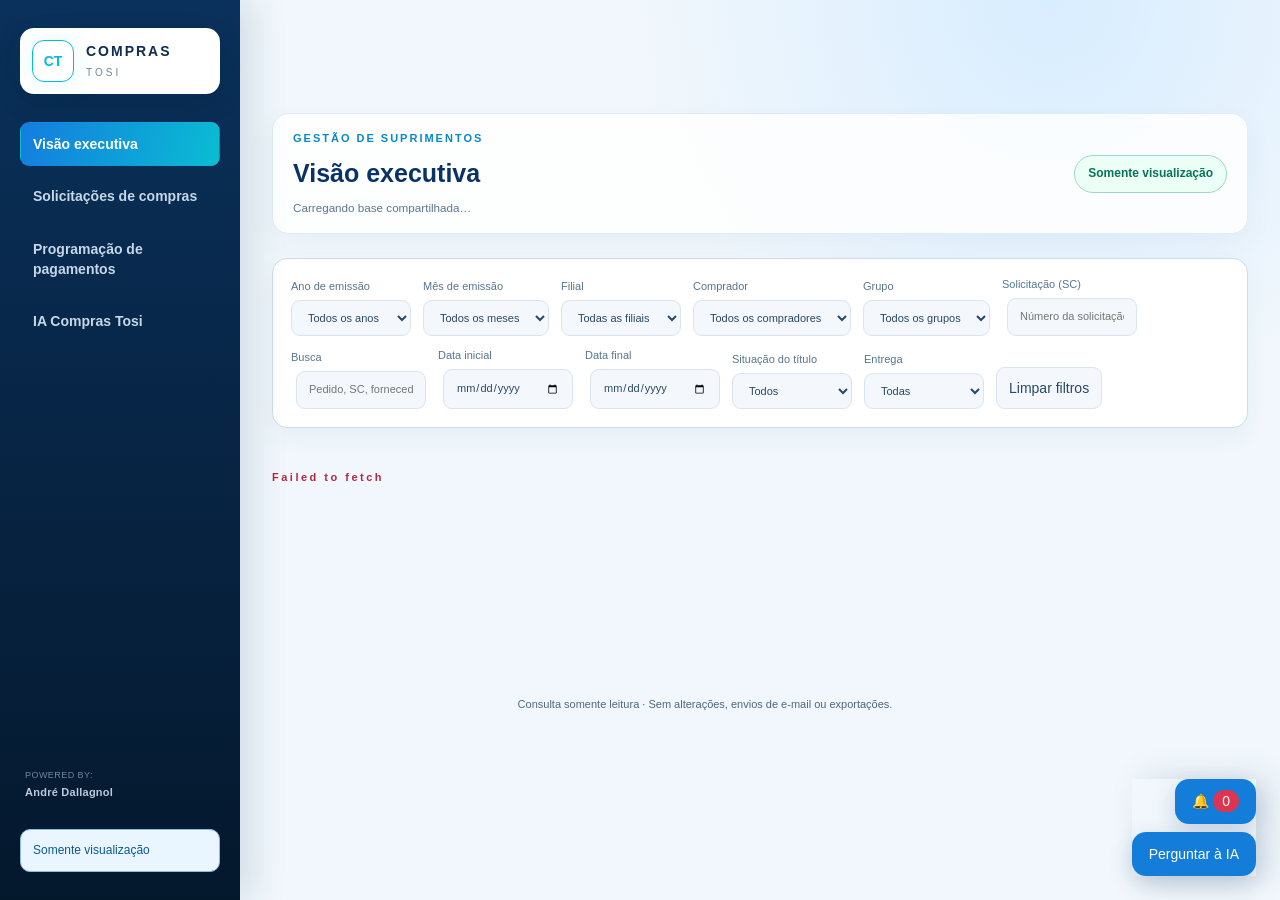
<file: compartilhado/index.html>
<!doctype html><html lang="pt-BR"><head><meta charset="UTF-8"><meta name="viewport" content="width=device-width,initial-scale=1"><meta name="referrer" content="no-referrer"><title>Dash Compras Tosi · Compartilhamento</title><link rel="stylesheet" href="./assets/styles.css"><link rel="stylesheet" href="./assets/signature.css"><link rel="stylesheet" href="./assets/deadline-interactive.css"><link rel="stylesheet" href="./assets/period-totals.css"><link rel="stylesheet" href="./assets/shared-view.css"></head><body>
<aside class="shared-sidebar"><div class="brand"><div class="mark">CT</div><div><b>COMPRAS</b><span>TOSI</span></div></div><nav aria-label="Abas"><button class="nav selected" data-tab="dashboard">Visão executiva</button><button class="nav" data-tab="requests">Solicitações de compras</button><button class="nav" data-tab="payments">Programação de pagamentos</button><button class="nav" data-tab="ai">IA Compras Tosi</button></nav><div class="signature"><span>Powered By:</span><b>André Dallagnol</b></div><div class="shared-badge">Somente visualização</div></aside><main><header class="shared-header"><div><p>GESTÃO DE SUPRIMENTOS</p><h1 id="pageTitle">Visão executiva</h1><small id="updated" role="status">Carregando base compartilhada…</small></div><strong>Somente visualização</strong></header><section class="filters" id="filters"><label>Ano de emissão<select id="year"><option value="all">Todos os anos</option></select></label><label>Mês de emissão<select id="month"><option value="all">Todos os meses</option></select></label><label>Filial<select id="branch"><option value="">Todas as filiais</option></select></label><label>Comprador<select id="buyer"><option value="">Todos os compradores</option></select></label><label>Grupo<select id="group"><option value="">Todos os grupos</option></select></label><label>Solicitação (SC)<input id="scSearch" placeholder="Número da solicitação"></label><label>Busca<input id="search" placeholder="Pedido, SC, fornecedor ou material"></label><label>Data inicial<input id="from" type="date"></label><label>Data final<input id="to" type="date"></label><label>Situação do título<select id="status"><option value="">Todos</option><option>Pago</option><option>Pendente</option></select></label><label>Entrega<select id="delivery"><option value="">Todas</option><option>Pendente</option><option>Entregue</option></select></label><button id="clear">Limpar filtros</button></section><div id="content" aria-live="polite"></div></main>
<aside class="floating"><button id="bell" aria-label="Pedidos em atraso">🔔 <span id="badge">0</span></button><button id="ask">Perguntar à IA</button></aside>
<dialog id="modal"><button id="close" aria-label="Fechar">×</button><h2 id="modalTitle"></h2><div id="modalBody"></div></dialog>
<footer>Consulta somente leitura · Sem alterações, envios de e-mail ou exportações.</footer>
<script src="./assets/business-calendar.js"></script><script src="./assets/deadline-calculator.js"></script><script src="./assets/purchase-rankings.js"></script><script src="./assets/shared-model.js"></script><script src="./assets/purchase-trends.js"></script><script src="./assets/shared-executive.js"></script><script src="./assets/shared-view.js"></script></body></html>
</file>
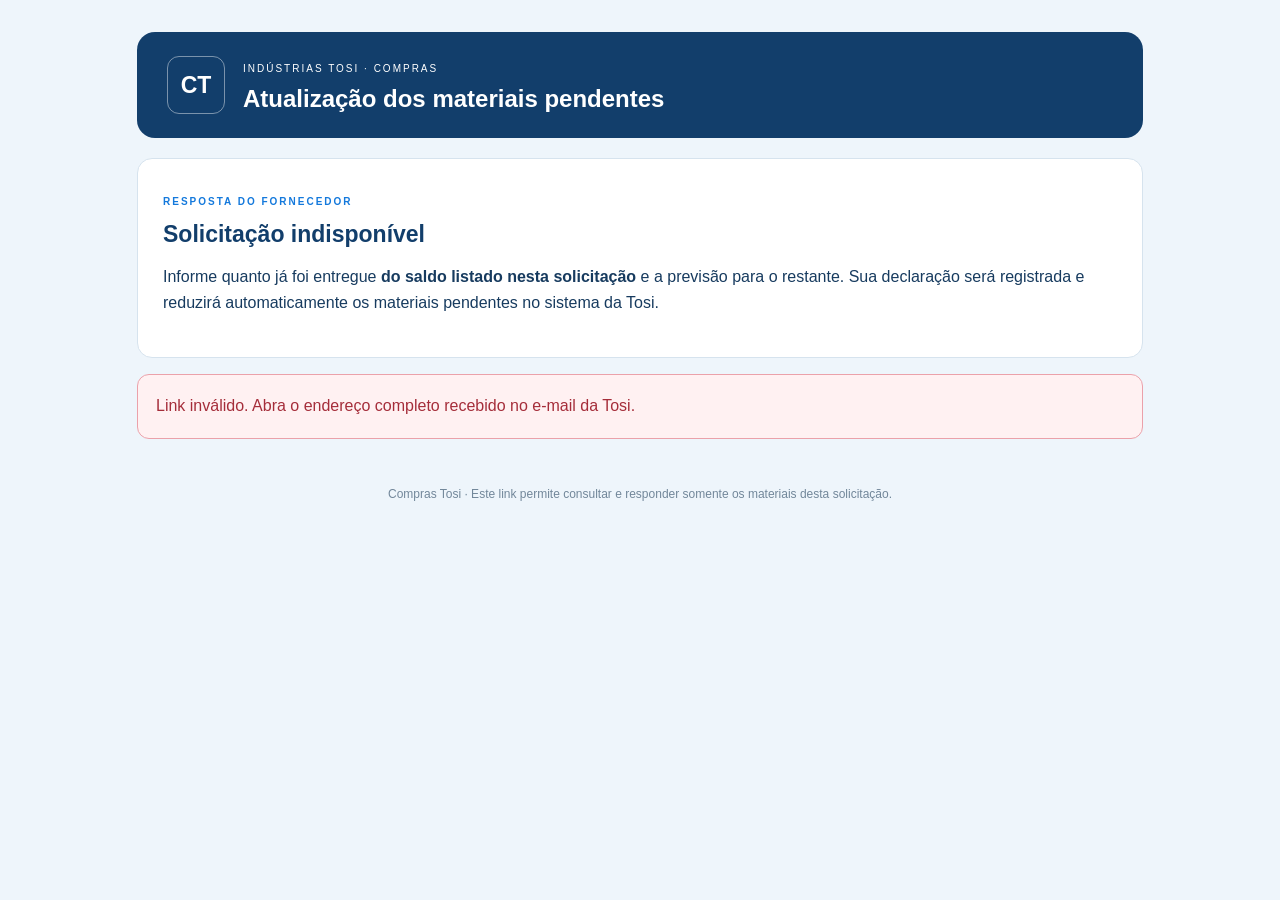
<file: resposta-fornecedor/index.html>
<!doctype html><html lang="pt-BR"><head><meta charset="utf-8"><meta name="viewport" content="width=device-width,initial-scale=1"><meta name="referrer" content="no-referrer"><meta http-equiv="Content-Security-Policy" content="default-src 'self'; connect-src https://ypyaakqkaspqdciccrqe.supabase.co; script-src 'self'; style-src 'self'; img-src 'self'; base-uri 'none'; form-action 'none'"><title>Resposta do fornecedor | Compras Tosi</title><link rel="stylesheet" href="form.css"></head><body><main><header><div class="brand">CT</div><div><span>INDÚSTRIAS TOSI · COMPRAS</span><h1>Atualização dos materiais pendentes</h1></div></header><section class="intro"><p class="eyebrow">RESPOSTA DO FORNECEDOR</p><h2 id="supplier">Carregando solicitação…</h2><p>Informe quanto já foi entregue <strong>do saldo listado nesta solicitação</strong> e a previsão para o restante. Sua declaração será registrada e reduzirá automaticamente os materiais pendentes no sistema da Tosi.</p><p id="expiry" class="muted"></p></section><p id="status" role="status" aria-live="polite">Consultando o formulário…</p><form id="responseForm" hidden><section class="panel"><h2>Responsável pela resposta</h2><div class="grid"><label>Seu nome<input id="name" required minlength="2" maxlength="100" autocomplete="name"></label><label>Seu e-mail<input id="email" required maxlength="254" type="email" autocomplete="email"></label></div></section><div id="items"></div><section class="panel"><label>Observações gerais<textarea id="notes" maxlength="3000" rows="3" placeholder="Informe dados de expedição, nota fiscal ou outros esclarecimentos."></textarea></label><label class="confirmation" id="confirmationLabel"><input id="confirmation" type="checkbox" required><span>Confirmo que as quantidades informadas como entregues correspondem a materiais já entregues à Tosi. Entendo que serão baixadas automaticamente dos pendentes.</span></label><button id="submit" type="submit">Enviar resposta e atualizar pendências</button><p class="muted" id="singleUse">Revise antes de enviar. A resposta será registrada uma única vez e ficará disponível neste formulário.</p></section></form><footer>Compras Tosi · Este link permite consultar e responder somente os materiais desta solicitação.</footer></main><script src="form.js"></script></body></html>
</file>
<file: compartilhado/assets/styles.css>
:root{--bg:#07111f;--panel:#0d1b2c;--line:#20374f;--text:#edf5ff;--muted:#8295aa;--cyan:#37d6c0;--blue:#579dff;--gold:#e9b95b}*{box-sizing:border-box}body{margin:0;background:radial-gradient(circle at 72% 0,#102b45 0,transparent 34%),var(--bg);color:var(--text);font-family:Inter,"Segoe UI",Arial,sans-serif;display:grid;grid-template-columns:240px 1fr;min-height:100vh}aside{position:fixed;width:240px;height:100vh;border-right:1px solid var(--line);padding:28px 20px;background:#081321f2;display:flex;flex-direction:column}.brand{display:flex;align-items:center;gap:12px}.mark{width:42px;height:42px;border:1px solid var(--cyan);display:grid;place-items:center;color:var(--cyan);font-weight:800;border-radius:12px;box-shadow:0 0 30px #37d6c022}.brand b{display:block;letter-spacing:2px}.brand span{font-size:10px;color:var(--muted);letter-spacing:3px}nav{margin-top:52px;display:grid;gap:7px}button,select,input{font:inherit;border:1px solid var(--line);background:#102033;color:#d8e5f4;border-radius:9px;padding:10px 12px;outline:none}button{cursor:pointer}button:hover,select:focus,input:focus{border-color:#47769d}nav button{text-align:left;background:transparent;border-color:transparent;color:var(--muted)}nav button.active{background:#132b42;color:white;border-color:#23425e}.primary{background:var(--cyan);color:#041815;border-color:var(--cyan);font-weight:700}.sync{display:flex;gap:11px;align-items:center;padding:14px;border:1px solid var(--line);border-radius:12px;background:#0d1c2d}.sync>span{width:9px;height:9px;border-radius:50%;background:var(--gold);box-shadow:0 0 12px currentColor}.sync b,.sync small{display:block}.sync b{font-size:12px}.sync small{color:var(--muted);font-size:10px;margin-top:3px;max-width:145px;overflow:hidden;text-overflow:ellipsis;white-space:nowrap}main{grid-column:2;padding:30px 36px 60px;max-width:1800px;width:100%;margin:auto}header{display:flex;justify-content:space-between;align-items:center;margin-bottom:22px}p{margin:0;color:var(--cyan);font-size:10px;letter-spacing:2.5px;font-weight:700}h1{font-size:28px;margin:7px 0 0;font-weight:650}h2{font-size:17px;margin:5px 0 0}.actions{display:flex;gap:10px}.filters{display:flex;flex-wrap:wrap;gap:8px;align-items:center;margin-bottom:16px}.filters>input{min-width:230px;flex:1}.filters select{max-width:190px}.filters label{font-size:10px;color:var(--muted)}.filters label input{margin-left:5px;width:130px}.view{display:none}.active-view{display:block}.cards{display:grid;grid-template-columns:repeat(4,1fr);gap:12px;margin-bottom:12px}.cards article,.panel{background:linear-gradient(145deg,#102238e8,#0b1828f2);border:1px solid var(--line);border-radius:14px;box-shadow:0 14px 32px #0003}.cards article{padding:18px;min-height:120px}.cards article.warning{border-color:#e9b95b55}.cards span{font-size:11px;color:#a1b2c5}.cards strong{display:block;font-size:23px;margin:14px 0 7px}.cards small{color:var(--muted)}.payment-cards{grid-template-columns:repeat(2,minmax(260px,380px))}.kpis{display:grid;grid-template-columns:repeat(4,1fr);gap:10px;margin-bottom:12px}.kpis div{display:flex;justify-content:space-between;align-items:center;background:#0b1929;border:1px solid var(--line);border-radius:11px;padding:14px}.kpis span{font-size:11px;color:var(--muted)}.kpis b{font-size:14px;color:var(--cyan)}.grid{display:grid;grid-template-columns:1fr 1fr;gap:12px;margin-bottom:12px}.panel{padding:20px}.panel-title{display:flex;justify-content:space-between;align-items:center;margin-bottom:17px}.panel-title>span{font-size:11px;color:var(--muted)}.rank-row{display:grid;grid-template-columns:minmax(130px,1.2fr) minmax(100px,1fr) 145px;gap:10px;align-items:center;margin:9px 0;font-size:10px}.rank-row>span{white-space:nowrap;overflow:hidden;text-overflow:ellipsis;color:#b7c7d7}.rank-row>b{text-align:right;font-size:10px}.bar{height:7px;border-radius:8px;background:#132941;overflow:hidden}.bar i{display:block;height:100%;border-radius:8px;background:linear-gradient(90deg,var(--blue),var(--cyan))}.branch-cards{display:grid;grid-template-columns:repeat(3,1fr);gap:10px}.branch-cards div{background:#091827;border:1px solid #1d344b;border-radius:10px;padding:13px}.branch-cards span,.branch-cards strong,.branch-cards small{display:block}.branch-cards span{font-size:10px;color:var(--muted)}.branch-cards strong{font-size:16px;margin:8px 0}.branch-cards small{font-size:9px;color:#86a0b8}.table-panel{padding:20px 0 0}.table-panel .panel-title{padding:0 20px}.table-wrap,.mini-table-wrap{overflow:auto;max-height:420px;border-top:1px solid var(--line)}.table-wrap.tall{max-height:680px}.mini-table-wrap{max-height:285px}table{width:100%;border-collapse:collapse;min-width:950px}th,td{text-align:left;padding:11px 12px;border-bottom:1px solid #172c42;font-size:10px}th{position:sticky;top:0;background:#0d1d2f;color:#7f95aa;text-transform:uppercase;letter-spacing:.5px;z-index:1}td{color:#c6d4e2}td small{display:block;margin-top:3px;color:var(--muted)}td:nth-child(5),td:nth-child(6){max-width:260px;white-space:nowrap;overflow:hidden;text-overflow:ellipsis}td.money{font-weight:700;color:#e4f3ff}.status{display:inline-block;padding:4px 7px;border-radius:20px;font-size:9px}.status.ok{background:#37d6c01b;color:#61e7d5}.status.wait{background:#e9b95b1c;color:#efc66e}.empty{color:var(--muted);font-size:11px;padding:20px 0}#toast{position:fixed;right:28px;bottom:28px;background:#112942;border:1px solid #315678;border-radius:10px;padding:14px 18px;opacity:0;transform:translateY(10px);transition:.25s;pointer-events:none;z-index:5}#toast.show{opacity:1;transform:none}@media(max-width:1300px){main{padding:26px}.cards,.kpis{grid-template-columns:repeat(2,1fr)}.grid{grid-template-columns:1fr}body{grid-template-columns:220px 1fr}aside{width:220px}.filters>input{min-width:180px}}
.kpis span small{display:block;margin-top:5px;font-size:9px;font-weight:700}.kpis div.goal-ok{border-color:#2fcf8d66;background:#0b211d}.kpis div.goal-ok b,.kpis div.goal-ok span small{color:#44dfa1}.kpis div.goal-bad{border-color:#f15f6f77;background:#26131d}.kpis div.goal-bad b,.kpis div.goal-bad span small{color:#ff7483}.kpis div.goal-neutral b,.kpis div.goal-neutral span small{color:var(--muted)}
.kpis span small.goal-target{margin-top:4px;color:#9eb0c3;font-size:8px;font-weight:500;line-height:1.35;max-width:205px}.kpis div.goal-ok span small.goal-target,.kpis div.goal-bad span small.goal-target{color:#9eb0c3}
.compact-cards{grid-template-columns:repeat(2,minmax(260px,1fr))}.compact-cards article{min-height:96px}.deadline-row{display:grid;grid-template-columns:minmax(120px,1fr) minmax(120px,1.4fr) 130px;gap:12px;align-items:center;margin:13px 0}.deadline-row b,.deadline-row small{display:block}.deadline-row b{font-size:11px}.deadline-row small{font-size:9px;color:var(--muted);margin-top:4px}.deadline-bar{height:8px;border-radius:8px;overflow:hidden;background:#351923;display:flex}.deadline-bar i{height:100%;background:#35d397}.deadline-bar em{height:100%;background:#f15f6f}.deadline-row>div:last-child{display:flex;justify-content:flex-end;gap:8px;font-size:9px}.deadline-ok{color:#44dfa1}.deadline-bad{color:#ff7483}#groupAverage .rank-row{grid-template-columns:minmax(150px,1fr) minmax(90px,.8fr) minmax(190px,1.1fr)}#groupAverage .rank-row>b{white-space:normal;color:#9fb1c4}@media(max-width:1300px){.compact-cards{grid-template-columns:repeat(2,1fr)}}
.metric-section-title{display:flex;align-items:end;justify-content:space-between;margin:18px 3px 9px}.metric-section-title:first-child{margin-top:2px}.metric-section-title span{font-size:10px;color:var(--muted)}.general-cards article:nth-child(1),.condition-cards article:nth-child(1),.condition-cards article:nth-child(3){border-color:#579dff88}.general-cards article:nth-child(2),.general-cards article:nth-child(4),.condition-cards article:nth-child(2),.condition-cards article:nth-child(4),.delivery-cards article{border-color:#e9b95b55}.general-cards article:nth-child(3){border-color:#37d6c077}.executive-totals small,.compact-cards small{line-height:1.45}
.deadline-bar u{display:block;width:100%;height:100%;background:var(--blue);text-decoration:none}.deadline-neutral{color:#9ec8ff}.deadline-none{color:var(--blue)}#groupAverage .rank-row{grid-template-columns:minmax(150px,1fr) minmax(90px,.8fr) 120px}
.delivery-panel{margin-bottom:12px}.delivery-panel .rank-row{grid-template-columns:minmax(220px,1fr) minmax(180px,1.5fr) 160px}
.solic-actions{display:flex;justify-content:space-between;align-items:center;margin-bottom:14px;padding:18px 20px;background:#0d1b2c;border:1px solid var(--line);border-radius:14px}.solic-actions>div:last-child{display:flex;gap:9px}.solic-actions small{display:block;color:var(--muted);font-size:10px;margin-top:7px}#solicitations .rank-row{grid-template-columns:minmax(160px,1.2fr) minmax(100px,1fr) 190px}
.delivery-cards article.delivery-ok{border-color:#e9b95bbb;background:linear-gradient(145deg,#241f1338,#0b1828f2)}.delivery-cards article.delivery-critical{border-color:#f15f6fcc;background:linear-gradient(145deg,#35131c88,#0b1828f2)}.delivery-cards article.delivery-neutral{border-color:#579dff88}.delivery-cards article.delivery-ok .delivery-state{color:#f2c861}.delivery-cards article.delivery-critical .delivery-state{color:#ff5f70}.delivery-cards article.delivery-neutral .delivery-state{color:var(--blue)}.delivery-state{font-size:10px;letter-spacing:.8px}
.payment-overview{display:grid;grid-template-columns:1fr .72fr 1fr;gap:12px;margin-bottom:12px}.payment-overview .rank-row{grid-template-columns:minmax(85px,.8fr) minmax(80px,1fr) 140px}.donut-layout{display:flex;align-items:center;justify-content:center;gap:22px}.donut{width:150px;height:150px;border-radius:50%;position:relative;display:grid;place-items:center;box-shadow:0 0 28px #0005}.donut:after{content:"";position:absolute;width:94px;height:94px;border-radius:50%;background:#0d1b2c;box-shadow:inset 0 0 15px #0005}.donut>div{position:relative;z-index:1;text-align:center}.donut small,.donut strong{display:block}.donut small{font-size:9px;color:var(--muted)}.donut strong{font-size:13px;margin-top:5px}.donut-legend{min-width:135px;display:grid;gap:10px}.donut-legend div{display:grid;grid-template-columns:9px 1fr auto;gap:6px;align-items:center}.donut-legend i{width:8px;height:8px;border-radius:50%}.donut-legend span,.donut-legend b,.donut-legend small{font-size:9px}.donut-legend small{grid-column:2/4;color:var(--muted)}@media(max-width:1450px){.payment-overview{grid-template-columns:1fr 1fr}.donut-panel{grid-column:1/-1}.donut-layout{justify-content:flex-start}}
.groups-total-panel{margin-bottom:12px}.groups-total-panel .rank-row{grid-template-columns:minmax(220px,1fr) minmax(180px,1.5fr) 160px}
.general-cards{grid-template-columns:repeat(3,1fr)}.general-cards article:nth-child(2){display:none}.general-cards article:nth-child(3){border-color:#37d6c077}.general-cards article:nth-child(4){border-color:#e9b95b77}@media(max-width:1300px){.general-cards{grid-template-columns:repeat(3,1fr)}}
.report-hero{min-height:570px;display:grid;grid-template-columns:1.2fr .8fr;gap:60px;align-items:center;padding:55px}.report-hero h2{font-size:28px;margin:8px 0 14px}.report-hero span{display:block;color:#9bb0c5;line-height:1.65;max-width:650px}.report-hero ul{color:#b9c9d8;line-height:2;margin:24px 0}.report-hero button{padding:13px 22px}.report-hero>div>small{display:block;color:var(--muted);margin-top:12px}.report-preview{width:310px;height:420px;justify-self:center;border:1px solid #3a607f;border-radius:12px;background:linear-gradient(155deg,#142b44,#091522);box-shadow:0 25px 60px #0008;padding:32px;display:flex;flex-direction:column;gap:17px;transform:rotate(2deg)}.report-preview b{color:#37d6c0;font-size:14px;letter-spacing:3px}.report-preview span{font-size:21px;font-weight:800;color:white}.report-preview i{height:55px;border-radius:7px;background:linear-gradient(90deg,#579dff55,#37d6c055)}.report-preview small{margin-top:auto;color:#8295aa}
.report-branch-label{display:flex;align-items:center;gap:12px;width:max-content;margin:20px 0 14px;color:#9bb0c5;font-size:11px}.report-branch-label select{min-width:220px}
.brand{background:#fff;border-radius:12px;padding:10px 12px;min-height:66px}.brand-logo{display:block;width:100%;height:46px;object-fit:contain}#shareView{border-color:#185a92;color:#c9e7ff;background:linear-gradient(145deg,#10345a,#0b223c)}#shareView:hover{border-color:#2e86ce}
.interactive-card,.rank-row[data-label]{cursor:pointer;transition:transform .18s ease,border-color .18s ease,background .18s ease}.interactive-card:hover,.interactive-card:focus{transform:translateY(-2px);border-color:#579dffaa;outline:none}.rank-row[data-label]{padding:3px 5px;border-radius:7px}.rank-row[data-label]:hover,.rank-row[data-label]:focus{background:#17314a;outline:none}.rank-row[data-label]:hover>span{color:#fff}#interactiveModal{position:fixed;inset:0;display:none;align-items:center;justify-content:center;padding:28px;background:#020a13cc;backdrop-filter:blur(8px);z-index:50}#interactiveModal.open{display:flex}.interactive-dialog{position:relative;width:min(540px,100%);padding:28px;border:1px solid #315b7e;border-radius:18px;background:linear-gradient(145deg,#112c47,#091828);box-shadow:0 35px 90px #000b}.interactive-dialog h2{font-size:23px;margin:7px 0 20px}.interactive-dialog p{color:#b7cadb;font-size:12px;line-height:1.65;letter-spacing:0;font-weight:400;margin:12px 0}.interactive-dialog small{color:#8295aa}.modal-close{position:absolute;right:14px;top:14px;width:34px;height:34px;padding:0;border-radius:50%;font-size:22px}.modal-value{display:block;font-size:29px;color:#fff;margin-bottom:8px}
#sharePanel{display:none;grid-template-columns:1fr minmax(340px,1.3fr) auto;gap:12px;align-items:center;margin:-8px 0 18px;padding:14px 16px;border:1px solid #1e6297;border-radius:13px;background:linear-gradient(90deg,#0c2944,#0b2036)}#sharePanel.visible{display:grid}#sharePanel span{font-size:10px;color:#91abc0}#sharePanel input{width:100%;color:#dff6ff}.admin-login{max-width:520px;margin:50px auto;padding:32px;display:grid;gap:13px}.admin-login>span{color:var(--muted);font-size:12px;margin-bottom:5px}.admin-login small{color:#ff7483}.admin-login.hidden{display:none}.admin-editor{display:none;padding:20px 0 0}.admin-editor.visible{display:block}.admin-editor .panel-title{padding:0 20px}.admin-search{display:flex;gap:10px;padding:0 20px 18px}.admin-search input{flex:1}.admin-editor td input,.admin-editor td select{min-width:120px;width:100%;padding:7px;font-size:10px}.admin-editor table{min-width:1250px}@media(max-width:1100px){#sharePanel{grid-template-columns:1fr}#sharePanel input{min-width:0}}

/* Identidade corporativa Indústrias Tosi */
:root{--bg:#eef5fc;--panel:#fff;--line:#d8e5f1;--text:#102d4d;--muted:#71869d;--cyan:#26c5d8;--blue:#1479dc;--gold:#efa529}body{background:radial-gradient(circle at 82% 0,#d8edff 0,transparent 30%),#f1f7fc;color:var(--text)}aside{background:linear-gradient(180deg,#0a315b,#061f3a 72%,#04182c);border-right:0;box-shadow:12px 0 35px #0b315522;padding:24px 18px}.brand{padding:12px;background:#fff;border-radius:14px;box-shadow:0 10px 25px #001b3433}.brand-logo{height:58px}nav{margin-top:34px;gap:9px}nav button{display:flex;align-items:center;gap:12px;padding:11px 12px;color:#c5d7e8;font-weight:600}nav button i{display:grid;place-items:center;width:34px;height:34px;border-radius:9px;background:#153e64;color:#cceaff;font-style:normal;font-size:16px}nav button:hover{color:#fff;background:#103f6d}nav button.active{background:linear-gradient(135deg,#1685e8,#1265c1);border-color:#45aaff;color:#fff;box-shadow:0 10px 24px #006bc555}nav button.active i{background:#ffffff22;color:#fff}.sync{margin-top:auto;background:#0b2b4a;border-color:#214c70}.signature{color:#90abc1}main{max-width:none;padding:25px 34px 65px}main>header{background:#ffffffd9;border:1px solid #e1ebf4;border-radius:16px;padding:17px 20px;box-shadow:0 10px 30px #144e7f0c}main>header h1{color:#123152;font-size:25px}main>header p,.metric-section-title p,.panel-title p{color:#1679d0}.actions button{background:#fff;color:#1d4e78;border-color:#cfdeeb}.actions .primary,.primary{background:linear-gradient(135deg,#1688eb,#1265c4);border-color:#1477d5;color:#fff}.filters{background:#fff;border:1px solid #dde9f3;border-radius:14px;padding:12px;box-shadow:0 10px 25px #144e7f0c}.filters input,.filters select,.filters button,.filters label input{background:#f4f8fc;color:#294865;border-color:#d8e4ee}.cards article,.panel{background:#fff;border-color:#dce7f0;box-shadow:0 12px 28px #174c7610}.cards article{position:relative;overflow:hidden}.cards article:after{content:"";position:absolute;left:0;right:0;bottom:0;height:4px;background:linear-gradient(90deg,#187be0,#2bc8d5)}.cards span,.cards small,.panel-title>span{color:#71869d}.cards strong,h2,.rank-row>b{color:#153656}.metric-section-title{margin-top:24px}.rank-row>span{color:#385a78}.bar{background:#e8f1f8}.panel{border-radius:16px}.kpis div{background:#fff;border-color:#dce7f0;box-shadow:0 10px 25px #174c7610}.kpis span{color:#58728a}.kpis div.goal-ok{background:#f3fcf8;border-color:#8bdcba}.kpis div.goal-bad{background:#fff6f7;border-color:#f4a0aa}.delivery-cards article.delivery-ok{background:#fffaf0}.delivery-cards article.delivery-critical{background:#fff3f5}.delivery-cards article.delivery-neutral{background:#f4f9ff}.deadline-bar{background:#fee7eb}.deadline-row b{color:#1c405f}.table-panel{background:#fff}.table-wrap,.mini-table-wrap{border-color:#dce7f0}th{background:#f0f6fb;color:#56728d}td{color:#294c69;border-color:#e5edf4}td.money{color:#143f66}.donut:after{background:#fff}.donut small{color:#71869d}.donut strong{color:#143b61}.empty{color:#7f93a6}#sharePanel{background:linear-gradient(90deg,#e8f4ff,#f5fbff);border-color:#9bc8ef}#sharePanel span{color:#5f7d96}#sharePanel input{background:#fff;color:#174d78}.admin-login>span{color:#6f8498}.admin-editor td input,.admin-editor td select,.admin-search input{background:#f4f8fc;color:#294865}.report-hero{background:linear-gradient(135deg,#0c3f73,#1487d3);color:#fff}.report-hero h2,.report-hero span,.report-hero li{color:#fff}.report-preview{background:#fff;border-color:#c6d9ea}.report-preview span{color:#0b4e88}.solic-actions{background:#fff;border-color:#dce7f0}.solic-actions small{color:#71869d}.interactive-card:hover,.interactive-card:focus{border-color:#1685e8;box-shadow:0 16px 34px #147bd326}.rank-row[data-label]:hover,.rank-row[data-label]:focus{background:#edf6ff}.rank-row[data-label]:hover>span{color:#125b99}.executive-hero{position:relative;overflow:hidden;display:grid;grid-template-columns:1fr 300px;gap:30px;align-items:center;min-height:280px;margin-bottom:24px;padding:38px 44px;border-radius:22px;background:linear-gradient(125deg,#092f5b 0%,#0d5ca0 56%,#1599d0 100%);box-shadow:0 20px 45px #0a56872d;color:#fff}.executive-hero:before,.executive-hero:after{content:"";position:absolute;border:54px solid #ffffff0a;border-radius:50%}.executive-hero:before{width:230px;height:230px;right:-40px;top:-110px}.executive-hero:after{width:170px;height:170px;right:230px;bottom:-150px}.hero-copy,.hero-status{position:relative;z-index:1}.hero-copy p{color:#70e1ed}.hero-copy h2{max-width:720px;margin:12px 0;font-size:38px;line-height:1.12;color:#fff}.hero-copy>span{display:block;max-width:760px;color:#d6eafd;font-size:14px;line-height:1.6}.hero-copy>div{display:flex;gap:10px;margin-top:24px}.hero-copy button{background:#ffffff18;border-color:#ffffff44;color:#fff}.hero-copy .hero-primary{background:#fff;color:#0d5a9b;border-color:#fff;font-weight:700}.hero-status{padding:23px;border:1px solid #ffffff30;border-radius:17px;background:#07396399;backdrop-filter:blur(8px)}.hero-status>span,.hero-status strong,.hero-status small{display:block}.hero-status span{color:#c8e9ff;font-size:10px}.hero-status span i{display:inline-block;width:9px;height:9px;margin-right:7px;border-radius:50%;background:#3bdd9d;box-shadow:0 0 12px #3bdd9d}.hero-status strong{margin:20px 0 12px;font-size:24px;line-height:1.35;text-transform:capitalize}.hero-status small{color:#b7d5ed}@media(max-width:1250px){.executive-hero{grid-template-columns:1fr}.hero-status{display:none}.hero-copy h2{font-size:31px}}@media(max-width:800px){.executive-hero{padding:28px}.hero-copy h2{font-size:26px}}
.donut{background:none!important;box-shadow:none!important}.donut:after{display:none!important}.donut svg{width:100%;height:100%;overflow:visible;filter:drop-shadow(0 8px 12px #123b6426)}.donut-track{stroke:#e7eff6}.donut-segment{pointer-events:stroke;cursor:pointer;transition:stroke-width .16s ease,filter .16s ease}.donut-segment:hover{stroke-width:25;filter:brightness(1.06) drop-shadow(0 2px 3px #0f355744)}.donut-center{position:absolute!important;inset:0;display:grid;place-content:center;pointer-events:none}.donut-center strong{max-width:92px}.donut-legend div{padding:4px;border-radius:7px;transition:background .16s ease}.donut-legend div:hover{background:#eef6fd}#chartTooltip{position:fixed;z-index:10000;min-width:205px;padding:12px 14px;border:1px solid #3d6688;border-radius:11px;background:#082846ee;color:#fff;box-shadow:0 14px 32px #08213e42;pointer-events:none;opacity:0;transform:translateY(5px);transition:opacity .12s ease,transform .12s ease;backdrop-filter:blur(8px)}#chartTooltip.show{opacity:1;transform:translateY(0)}#chartTooltip b,#chartTooltip strong,#chartTooltip span{display:block}#chartTooltip b{color:#8be7e0;font-size:10px;letter-spacing:.8px;text-transform:uppercase}#chartTooltip strong{margin:6px 0 3px;font-size:17px}#chartTooltip span{color:#c4d9e9;font-size:10px}
.update-toast{display:grid!important;grid-template-columns:38px minmax(220px,1fr);gap:12px;align-items:center;min-width:320px;padding:14px 16px!important;border-color:#b9d7ee!important;background:#fff!important;color:#143656!important;box-shadow:0 18px 42px #143e662c!important}.update-toast>i{display:grid;place-items:center;width:38px;height:38px;border-radius:50%;background:#e5f3ff;color:#1479dc;font-size:19px;font-weight:800;font-style:normal}.update-toast>div{display:grid;gap:3px}.update-toast b{font-size:12px}.update-toast span{font-size:10px;color:#42617d}.update-toast small{font-size:9px;color:#8295aa}.update-toast.checking>i{animation:update-spin 1.1s linear infinite}.update-toast.current>i,.update-toast.ready>i{background:#e7f8ef;color:#159a60}.update-toast.available>i,.update-toast.downloading>i{background:#e7f2ff;color:#1479dc}.update-toast.error>i{background:#fff0f2;color:#d74758}@keyframes update-spin{to{transform:rotate(360deg)}}
.period-bar{display:grid;grid-template-columns:1fr auto auto auto;gap:14px;align-items:end;margin:-5px 0 24px;padding:17px 20px;border:1px solid #cfe0ee;border-radius:16px;background:#fff;box-shadow:0 12px 28px #174c7610}.period-bar>div strong{display:block;margin-top:5px;color:#173c60;font-size:14px}.period-bar label{display:grid;gap:6px;color:#71869d;font-size:10px}.period-bar select{min-width:175px;background:#f4f8fc;color:#294865;border-color:#d8e4ee}.period-bar>span{align-self:center;padding:10px 14px;border-radius:20px;background:#eaf5ff;color:#126bc0;font-size:10px;font-weight:700}.interactive-dialog.detail-view{width:min(1540px,96vw);height:min(820px,90vh);padding:24px;display:flex;flex-direction:column}.interactive-dialog.detail-view #modalBody{min-height:0;display:flex;flex:1;flex-direction:column}.detail-loading{padding:50px;text-align:center;color:#71869d}.detail-summary{display:grid;grid-template-columns:repeat(4,1fr);gap:10px;margin-bottom:14px}.detail-summary>div{padding:12px 14px;border:1px solid #dce7f0;border-radius:11px;background:#f5f9fc}.detail-summary span,.detail-summary b{display:block}.detail-summary span{color:#71869d;font-size:9px}.detail-summary b{margin-top:6px;color:#153656;font-size:15px}.detail-table{min-height:0;flex:1;overflow:auto;border:1px solid #dce7f0;border-radius:11px}.detail-table table{min-width:1850px}.detail-table th{z-index:2}.detail-table td:nth-child(3){max-width:330px;white-space:normal}.detail-table td small{display:block}.interactive-card:after{pointer-events:none}@media(max-width:900px){.period-bar{grid-template-columns:1fr 1fr}.period-bar>div{grid-column:1/-1}.detail-summary{grid-template-columns:1fr 1fr}}
.interactive-dialog.detail-view{background:#fff!important;border:1px solid #2877b7!important;box-shadow:0 26px 70px #071d3045!important;color:#173b5d}.interactive-dialog.detail-view h2{color:#143c61!important}.interactive-dialog.detail-view #modalEyebrow{color:#1479dc!important}.interactive-dialog.detail-view .modal-close{border:1px solid #5c7891!important;background:#fff!important;color:#173b5d!important}.interactive-dialog.detail-view .modal-close:hover{border-color:#1479dc!important;background:#eef7ff!important}.interactive-dialog.detail-view .detail-summary>div{border:1px solid #bfd4e5!important;background:#fff!important;box-shadow:0 4px 12px #173d5c0a}.interactive-dialog.detail-view .detail-table{border:1px solid #8fb4d1!important;background:#fff!important}.interactive-dialog.detail-view table{background:#fff!important}.interactive-dialog.detail-view th{background:#eef5fb!important;color:#294f70!important;border-bottom:1px solid #8fb4d1!important}.interactive-dialog.detail-view td{background:#fff!important;color:#263b4d!important;border-bottom:1px solid #d7e2eb!important}.interactive-dialog.detail-view tbody tr:nth-child(even) td{background:#f8fbfd!important}.interactive-dialog.detail-view tbody tr:hover td{background:#edf6ff!important}.interactive-dialog.detail-view td b,.interactive-dialog.detail-view td.money{color:#0d548d!important}.interactive-dialog.detail-view td small{color:#71869d!important}#interactiveModal:has(.detail-view){background:#07192b70!important;backdrop-filter:blur(4px)}
.status.partial{background:#fff0cf;color:#a46600}.status-filter-summary{grid-template-columns:repeat(4,minmax(0,1fr))}.pending-filter-card{cursor:pointer;transition:.18s}.pending-filter-card:hover,.pending-filter-card:focus{border-color:#1685e8!important;transform:translateY(-1px)}.pending-filter-card.active{border-color:#1685e8!important;background:#edf7ff!important;box-shadow:0 7px 18px #1685e820!important}.pending-filter-card.active span{color:#1479dc}.pending-filter-card.active b{color:#0b68b8}
.panel-actions{display:flex;align-items:center;gap:12px}.panel-actions .primary{padding:9px 14px;border-radius:9px;background:linear-gradient(120deg,#1685e8,#1265c1);color:#fff;border-color:#1265c1}.panel-actions .primary:disabled{opacity:.65;cursor:wait}
.executive-chart-grid{display:grid;grid-template-columns:repeat(2,minmax(0,1fr));gap:14px;margin:14px 0}.payment-chart-grid{grid-template-columns:repeat(2,minmax(0,1fr))}.payment-chart-grid .wide-chart{grid-column:1/-1}.payment-overview.composition-only{grid-template-columns:minmax(320px,.8fr) minmax(520px,1.2fr)}.modern-chart-panel{position:relative;overflow:hidden;min-height:310px;border:1px solid #147fbd!important;background:radial-gradient(circle at 82% 8%,#067e9688 0,transparent 40%),linear-gradient(145deg,#073865,#062b51)!important;box-shadow:0 18px 38px #073c682b!important;color:#fff!important}.modern-chart-panel:before{content:"";position:absolute;inset:0;background:linear-gradient(120deg,#ffffff08,transparent 45%);pointer-events:none}.modern-chart-panel .panel-title{position:relative;z-index:1}.modern-chart-panel .panel-title p{color:#41d9ec!important}.modern-chart-panel .panel-title h2{color:#fff!important;font-size:22px}.modern-chart-panel .panel-title span{color:#b8d8ed!important}.modern-chart-panel .donut-track{stroke:#ffffff1c}.modern-chart-panel .donut-center small,.modern-chart-panel .donut-legend small{color:#a9c9df!important}.modern-chart-panel .donut-center strong,.modern-chart-panel .donut-legend span,.modern-chart-panel .donut-legend b{color:#fff!important}.modern-chart-panel .donut-legend div:hover{background:#ffffff12}.donut-layout.compact{min-height:210px}.donut-layout.compact .donut{width:190px;height:190px}.column-line-chart{position:relative;z-index:1;overflow-x:auto;min-height:225px;padding:5px 4px 0}.column-line-canvas{position:relative;height:220px}.column-line-canvas>svg{position:absolute;inset:0;width:100%;height:190px;z-index:2;pointer-events:none}.chart-grid line{stroke:#91d5f329;stroke-width:1;stroke-dasharray:4 4}.trend-line{fill:none;stroke:#b7fff1;stroke-width:2.5;filter:drop-shadow(0 0 5px #50f0d9)}.trend-dot{fill:#d9fff9;stroke:#26cdb4;stroke-width:2}.column-bars{position:absolute;inset:16px 18px 0;display:grid;grid-template-columns:repeat(var(--count,12),minmax(38px,1fr));gap:9px;align-items:end}.month-column{height:190px;display:flex;flex-direction:column;align-items:center;justify-content:flex-end;gap:4px;min-width:42px}.month-column>b{max-width:64px;color:#d8f4ff;font-size:8px;text-align:center}.month-column>i{width:min(32px,75%);height:122px;display:flex;align-items:flex-end;border-radius:6px 6px 2px 2px;background:#ffffff0b;overflow:hidden}.month-column>i u{display:block;width:100%;min-height:4px;border-radius:6px 6px 2px 2px;background:linear-gradient(180deg,#34e2ef,#138af3);box-shadow:0 0 12px #20bfe999;text-decoration:none}.month-column>span{color:#fff;font-size:9px;text-transform:capitalize}.month-column>small{height:12px;color:#8fc3dd;font-size:7px}.executive-horizontal-bars{position:relative;z-index:1;display:grid;gap:11px}.executive-bar-item{display:grid;grid-template-columns:24px minmax(0,1fr) 75px;gap:11px;align-items:center;padding:8px 10px;border:1px solid #ffffff12;border-radius:10px;background:#ffffff07;color:#fff;text-align:left}.executive-bar-item:hover{border-color:#38d8eb;background:#ffffff10}.executive-bar-item>span{display:grid;place-items:center;width:23px;height:23px;border-radius:7px;background:#168df2;color:#fff;font-size:9px;font-weight:800}.executive-bar-item>div{min-width:0}.executive-bar-item b{display:block;overflow:hidden;color:#e9f8ff;font-size:9px;text-overflow:ellipsis;white-space:nowrap}.executive-bar-item i{display:block;height:8px;margin-top:6px;border-radius:8px;background:#ffffff12;overflow:hidden}.executive-bar-item u{display:block;height:100%;border-radius:8px;background:linear-gradient(90deg,#18cba2,#33ddea);text-decoration:none}.executive-bar-item strong{color:#fff;font-size:13px;text-align:right}.executive-bar-item strong small{display:block;margin-top:3px;color:#8fc3dd;font-size:8px}.solicitation-chart-grid .modern-chart-panel{min-height:300px}@media(max-width:1100px){.executive-chart-grid,.payment-chart-grid,.payment-overview.composition-only{grid-template-columns:1fr}.payment-chart-grid .wide-chart{grid-column:auto}.modern-chart-panel{min-height:280px}}
.payment-overview.composition-only>.modern-chart-panel{display:block!important}.payment-overview.composition-only .donut-panel{grid-column:auto!important}.modern-chart-panel:after{content:"";position:absolute;inset:-20%;pointer-events:none;opacity:.55;background-image:radial-gradient(circle,#76efff 0 1px,transparent 1.8px),radial-gradient(circle,#2ca9ff 0 1.2px,transparent 2px),radial-gradient(circle,#ffffff 0 .8px,transparent 1.5px);background-size:83px 83px,127px 127px,59px 59px;background-position:0 0,31px 18px,17px 42px;animation:chartParticles 22s linear infinite}.modern-chart-panel>*{position:relative;z-index:1}.modern-chart-panel .donut-segment{filter:drop-shadow(0 0 7px #23bbd955)}.modern-chart-panel .month-column>i u{animation:columnGlow 3.2s ease-in-out infinite alternate}.modern-chart-panel .trend-line{stroke-dasharray:7 4;animation:lineFlow 8s linear infinite}@keyframes chartParticles{from{transform:translate3d(0,0,0)}to{transform:translate3d(83px,-59px,0)}}@keyframes columnGlow{from{filter:brightness(.95);box-shadow:0 0 8px #20bfe955}to{filter:brightness(1.15);box-shadow:0 0 18px #20ddecaa}}@keyframes lineFlow{to{stroke-dashoffset:-110}}@media(prefers-reduced-motion:reduce){.modern-chart-panel:after,.modern-chart-panel .month-column>i u,.modern-chart-panel .trend-line{animation:none}}@media(min-width:901px){.payment-overview.composition-only{display:grid!important;grid-template-columns:minmax(350px,.9fr) minmax(520px,1.1fr)!important}.payment-overview.composition-only>.modern-chart-panel{min-height:330px}}
.condition-comparison{display:grid;gap:16px}.composition-total{padding:17px 18px;border:1px solid #ffffff18;border-radius:13px;background:#ffffff09}.composition-total span,.composition-total strong,.composition-total small{display:block}.composition-total span{color:#9ed0e7;font-size:10px}.composition-total strong{margin:7px 0 4px;color:#fff;font-size:25px}.composition-total small{color:#8fbad0;font-size:9px}.composition-stack{height:22px;display:flex;gap:4px;padding:3px;border-radius:15px;background:#ffffff12;overflow:hidden}.composition-segment{min-width:12px;height:100%;padding:0;border:0;border-radius:10px;background:var(--segment-color);box-shadow:0 0 14px color-mix(in srgb,var(--segment-color) 65%,transparent);transition:filter .15s,transform .15s}.composition-segment:hover{filter:brightness(1.2);transform:scaleY(1.18)}.composition-cards{display:grid;grid-template-columns:repeat(auto-fit,minmax(145px,1fr));gap:9px}.composition-card{position:relative;display:grid;grid-template-columns:9px 1fr auto;gap:5px 8px;padding:12px;border:1px solid #ffffff14;border-radius:11px;background:#ffffff08;color:#fff;text-align:left}.composition-card:hover{border-color:#42dceb;background:#ffffff10;transform:translateY(-2px)}.composition-card i{grid-row:1/3;width:8px;height:8px;margin-top:3px;border-radius:50%;box-shadow:0 0 10px currentColor}.composition-card span{font-size:10px}.composition-card strong{grid-column:2;font-size:13px}.composition-card b{grid-column:3;grid-row:1/3;align-self:center;color:#70f0dd;font-size:11px}.composition-card small{grid-column:2/4;color:#89b7cf;font-size:8px}.payment-email-button{box-shadow:0 8px 18px #1265c126}.payment-email-button:before{content:"✉";margin-right:7px}
.month-comparison-list{display:grid;gap:8px;max-height:225px;overflow:auto;padding-right:4px}.month-comparison-row{display:grid;grid-template-columns:1fr auto auto;gap:5px 12px;align-items:center;padding:11px 13px;border:1px solid #d8e7f3;border-radius:10px;background:#f8fbff;color:#123d68;text-align:left}.month-comparison-row:hover{border-color:#168cf4;background:#eef7ff}.month-comparison-row span{font-size:10px;text-transform:capitalize}.month-comparison-row strong{font-size:11px}.month-comparison-row b{min-width:55px;padding:4px 7px;border-radius:12px;font-size:9px;text-align:center}.month-comparison-row b.positive{background:#e4f8ee;color:#128250}.month-comparison-row b.negative{background:#fff0f2;color:#d33c58}.month-comparison-row small{grid-column:1/4;color:#71869d;font-size:8px}
/* Padrão visual corporativo: painéis claros, azul/ciano nos dados e cores semânticas somente nos status. */.modern-chart-panel{border-color:#d4e4f1!important;background:radial-gradient(circle at 86% 4%,#d9f7ff 0,transparent 36%),linear-gradient(145deg,#ffffff,#f6faff)!important;box-shadow:0 14px 32px #164c7718!important;color:#123d68!important}.modern-chart-panel:before{background:linear-gradient(120deg,#168cf408,transparent 46%)}.modern-chart-panel:after{opacity:.2;background-image:radial-gradient(circle,#1fc9e8 0 1px,transparent 1.8px),radial-gradient(circle,#168cf4 0 1.2px,transparent 2px),radial-gradient(circle,#7dbbff 0 .8px,transparent 1.5px)}.modern-chart-panel .panel-title p{color:#008fc5!important}.modern-chart-panel .panel-title h2{color:#082c68!important}.modern-chart-panel .panel-title span{color:#647f98!important}.modern-chart-panel .donut-track{stroke:#e4eef7}.modern-chart-panel .donut-center small,.modern-chart-panel .donut-legend small{color:#71869d!important}.modern-chart-panel .donut-center strong,.modern-chart-panel .donut-legend span,.modern-chart-panel .donut-legend b{color:#0b3971!important}.modern-chart-panel .donut-legend div:hover{background:#eaf5ff}.chart-grid line{stroke:#168cf421}.trend-line{stroke:#1067db;filter:drop-shadow(0 0 4px #22cce780)}.trend-dot{fill:#fff;stroke:#16bfd7}.month-column>b,.month-column>span{color:#0b3971}.month-column>small{color:#71869d}.month-column>i{background:#e9f2fa}.month-column>i u{background:linear-gradient(180deg,#13c8e5,#156ff0);box-shadow:0 0 12px #1aaee866}.executive-bar-item{border-color:#dbe8f2;background:#f7fbff;color:#123d68}.executive-bar-item:hover{border-color:#168cf4;background:#edf7ff}.executive-bar-item b,.executive-bar-item strong{color:#0b3971}.executive-bar-item i{background:#e5eff7}.executive-bar-item u{background:linear-gradient(90deg,#168cf4,#10c9dd)}.executive-bar-item strong small{color:#71869d}.composition-total{border-color:#d9e7f2;background:#f7fbff}.composition-total span,.composition-total small{color:#71869d}.composition-total strong{color:#0b3971}.composition-stack{background:#e6f0f8}.composition-card{border-color:#d9e7f2;background:#f8fbff;color:#0b3971}.composition-card:hover{border-color:#168cf4;background:#edf7ff}.composition-card b{color:#087ac5}.composition-card small{color:#71869d}.chart-legend-item{cursor:pointer}.chart-legend-item:focus,.chart-legend-item:hover{outline:none;background:#eaf5ff!important}.month-column{padding:0;border:0;background:transparent;cursor:pointer}.month-column:focus{outline:2px solid #168cf4;outline-offset:2px}
[hidden]{display:none!important}.pending-sc-panel,.sc-directory-panel{padding:20px;margin-bottom:14px}.pending-sc-grid{display:grid;grid-template-columns:repeat(auto-fill,minmax(265px,1fr));gap:12px;max-height:640px;overflow:auto;padding:2px 4px 5px 2px}.pending-sc-card{display:block;min-width:0;padding:16px;border:1px solid #cbddea!important;border-left:4px solid #1479dc!important;border-radius:13px;background:#fff!important;color:#173b5d!important;text-align:left;box-shadow:0 7px 18px #173f6010;transition:transform .16s ease,border-color .16s ease,box-shadow .16s ease}.pending-sc-card:hover,.pending-sc-card:focus{transform:translateY(-2px);border-color:#1479dc!important;box-shadow:0 12px 26px #126db51d;outline:none}.pending-sc-card>div{display:flex;align-items:center;gap:8px}.pending-sc-card>div span{padding:4px 7px;border-radius:5px;background:#e8f3fd;color:#1479dc;font-size:9px;font-weight:800}.pending-sc-card>div strong{font-size:18px;color:#123f68}.pending-sc-card>b{display:block;margin:12px 0 5px;color:#0b609f;font-size:16px}.pending-sc-card>p{height:30px;overflow:hidden;color:#3e5d77!important;font-size:10px!important;line-height:1.45!important;letter-spacing:0!important;font-weight:600!important}.pending-sc-card>small{display:block;margin:9px 0;color:#71869d;font-size:9px}.pending-sc-card footer{display:flex;justify-content:space-between;gap:8px;padding:10px 0 0;border-top:1px solid #e3ecf3;color:#58758d;font-size:8px;text-align:left}.pending-sc-card footer span{overflow:hidden;text-overflow:ellipsis;white-space:nowrap}.sc-directory-panel .pending-sc-grid{max-height:460px}@media(max-width:800px){.pending-sc-grid{grid-template-columns:1fr}}
.panel-actions{display:flex;align-items:center;gap:10px}.panel-actions button{padding:8px 11px;background:#fff;color:#176fbb;border-color:#b9d2e6;font-size:10px}.sc-search{display:flex;align-items:end;justify-content:space-between;gap:14px;margin-bottom:14px;padding:13px 15px;border:1px solid #cbddea;border-radius:11px;background:#f5f9fc}.sc-search label{display:grid;gap:6px;min-width:340px;color:#58758d;font-size:10px}.sc-search input{background:#fff;color:#173b5d;border-color:#b9d2e6}.sc-search>span{color:#176fbb;font-size:10px;font-weight:700}.all-sc-grid{max-height:none;min-height:0;flex:1}@media(max-width:700px){.sc-search{align-items:stretch;flex-direction:column}.sc-search label{min-width:0}}
.share-period{display:grid;gap:14px}.share-period>p{color:#42617d!important;font-size:11px!important;line-height:1.6!important;letter-spacing:0!important;font-weight:400!important}.share-period label{display:grid;gap:6px;color:#58758d;font-size:10px}.share-period select{background:#f4f8fc;color:#294865;border-color:#cbddea}.share-period button{margin-top:4px}
.interactive-dialog.share-dialog{background:#fff!important;border:1px solid #2877b7!important;color:#173b5d!important;box-shadow:0 26px 70px #071d3045!important}.interactive-dialog.share-dialog h2{color:#143c61!important}.interactive-dialog.share-dialog #modalEyebrow{color:#1479dc!important}.interactive-dialog.share-dialog .modal-close{background:#fff!important;color:#173b5d!important;border-color:#7892a7!important}
.buyer-goal-grid{display:grid;grid-template-columns:repeat(auto-fit,minmax(185px,1fr));gap:12px;padding:4px 0}.buyer-goal-card{min-width:0;padding:14px 13px 10px;border:1px solid #dce7f0;border-radius:12px;background:linear-gradient(180deg,#fff,#f8fbfe);box-shadow:0 5px 14px #174c760a}.buyer-goal-card header{display:grid;gap:5px;min-height:63px}.buyer-goal-card header strong{overflow:hidden;color:#153656;font-size:13px;text-overflow:ellipsis;white-space:nowrap}.buyer-goal-card header span{color:#42617d;font-size:10px;font-weight:700}.buyer-goal-card header small{color:#71869d;font-size:9px}.buyer-goal-columns{height:154px;display:grid;grid-template-columns:repeat(3,minmax(0,1fr));gap:9px;align-items:end;padding-top:12px}.buyer-goal-column{height:100%;min-width:0;display:flex;flex-direction:column;align-items:center;justify-content:flex-end;gap:5px;border-radius:8px;cursor:default}.buyer-goal-column[role=button]{cursor:pointer}.buyer-goal-column>b{font-size:11px;color:#294c69}.buyer-goal-column>span{color:#71869d;font-size:9px;font-weight:700}.buyer-goal-track{height:100px;width:min(35px,80%);display:flex;align-items:flex-end;justify-content:center;border-radius:7px 7px 3px 3px;background:#edf3f8}.buyer-goal-track i{width:100%;min-height:0;border-radius:6px 6px 2px 2px;background:#89a8c4;transition:filter .15s,transform .15s}.buyer-goal-column.inside .buyer-goal-track i{background:linear-gradient(180deg,#36d49b,#1eae79)}.buyer-goal-column.outside .buyer-goal-track i{background:linear-gradient(180deg,#ff8792,#eb5266)}.buyer-goal-column[role=button]:hover .buyer-goal-track i,.buyer-goal-column[role=button]:focus .buyer-goal-track i{filter:saturate(1.2);transform:scaleX(1.08)}.buyer-goal-column:focus{outline:2px solid #1685e8;outline-offset:2px}@media(max-width:700px){.buyer-goal-grid{grid-template-columns:repeat(2,minmax(0,1fr))}}@media(max-width:470px){.buyer-goal-grid{grid-template-columns:1fr}}
.period-bar{grid-template-columns:1.2fr auto auto auto auto}@media(max-width:900px){.period-bar{grid-template-columns:1fr 1fr}.period-bar>div{grid-column:1/-1}}
.interactive-dialog.rank-dialog{width:min(1120px,96vw);height:min(900px,94vh);padding:28px;display:flex;flex-direction:column}.interactive-dialog.rank-dialog #modalBody{min-height:0;display:flex;flex:1;flex-direction:column;gap:14px;overflow:auto}.rank-executive-intro{display:flex;align-items:center;justify-content:space-between;gap:18px;padding:16px 18px;border:1px solid #c9dff0;border-radius:14px;background:linear-gradient(110deg,#f0f8ff,#f7fbff)}.rank-executive-intro>div{display:grid;gap:5px}.rank-executive-intro span,.rank-summary-action>span{color:#1479dc;font-size:9px;font-weight:800;letter-spacing:1.3px}.rank-executive-intro b{color:#153b5c;font-size:14px}.rank-executive-intro small{max-width:700px;color:#71869d;font-size:10px;line-height:1.5}.rank-executive-intro button{flex:0 0 auto;padding:10px 13px;border:1px solid #b7d2e7;border-radius:9px;background:#fff;color:#145d97;font-weight:700;cursor:pointer}.rank-executive-summary{display:grid;grid-template-columns:repeat(4,minmax(0,1fr));gap:10px}.rank-executive-summary article{padding:13px 15px;border:1px solid #d9e6ef;border-radius:12px;background:#fff}.rank-executive-summary span,.rank-executive-summary b{display:block}.rank-executive-summary span{color:#71869d;font-size:10px}.rank-executive-summary b{margin-top:7px;color:#153b5c;font-size:20px}.rank-executive-summary b small{display:inline;color:#71869d;font-size:11px}.rank-executive-summary .inside{background:#f1fbf6;border-color:#a8e4c6}.rank-executive-summary .inside b{color:#159566}.rank-executive-summary .outside{background:#fff4f5;border-color:#f3bec4}.rank-executive-summary .outside b{color:#e34e61}.rank-executive-chart{height:210px;display:flex;align-items:stretch;gap:8px;overflow-x:auto;padding:14px 12px 3px;border:1px solid #e0eaf2;border-radius:13px;background:repeating-linear-gradient(to top,#fff 0,#fff 49px,#edf3f8 50px)}.rank-executive-bar{flex:1 0 42px;min-width:42px;display:flex;flex-direction:column;align-items:center;justify-content:flex-end;gap:5px;padding:0 3px;border:0;background:transparent;cursor:pointer}.rank-executive-bar b{color:#365773;font-size:10px}.rank-executive-bar i{display:block;width:min(30px,80%);min-height:5px;border-radius:7px 7px 2px 2px;background:linear-gradient(180deg,#ff8a96,#e64c61)}.rank-executive-bar.inside i{background:linear-gradient(180deg,#4dd8a1,#179568)}.rank-executive-bar span{max-width:68px;overflow:hidden;color:#71869d;font-size:8px;text-overflow:ellipsis}.rank-executive-list{display:grid;gap:6px;overflow:auto;padding-right:4px}.rank-executive-row{display:grid;grid-template-columns:38px minmax(110px,1.1fr) minmax(130px,1fr) minmax(145px,1.1fr) 95px 110px;align-items:center;gap:10px;padding:11px 13px;border:1px solid #dce7f0;border-left:4px solid #e85667;border-radius:10px;background:#fff;text-align:left;cursor:pointer}.rank-executive-row.inside{border-left-color:#20ae79}.rank-executive-row>strong{color:#1479dc}.rank-executive-row .buyer-name{color:#153b5c;font-size:11px;font-weight:800}.rank-executive-row>span:not(.buyer-name){color:#71869d;font-size:9px}.rank-executive-row>b{color:#153b5c;font-size:11px}.rank-executive-row>small{color:#d74d5d;font-size:9px}.rank-executive-row.inside>small{color:#159566}.rank-method{overflow:auto;padding:8px 4px}.rank-method h3{margin:15px 0 5px;color:#145d97;font-size:13px}.rank-method p{margin:0 0 12px;color:#506a80;font-size:11px;line-height:1.65}.rank-method .primary{margin-top:7px}.detail-provenance{display:flex;align-items:center;justify-content:space-between;gap:16px;padding:13px 15px;border:1px solid #cbdfea;border-left:4px solid #1685e8;border-radius:11px;background:#f4f9fd}.detail-provenance>div{display:grid;gap:5px}.detail-provenance span{color:#1479dc;font-size:9px;font-weight:800;letter-spacing:1px}.detail-provenance b{color:#264b68;font-size:10px;line-height:1.45}.detail-provenance>small{max-width:290px;color:#71869d;font-size:9px;line-height:1.45;text-align:right}.detail-summary{grid-template-columns:repeat(5,minmax(0,1fr))}.rank-summary-action{display:flex;flex-direction:column;justify-content:center;gap:7px;padding:10px 12px;border:1px solid #a9cfee!important;background:linear-gradient(130deg,#f1f8ff,#fff)!important}.rank-summary-action button{display:flex;justify-content:space-between;align-items:center;padding:7px 10px;border:1px solid #1479dc;border-radius:8px;background:linear-gradient(120deg,#1685e8,#1265c1);color:#fff;font-size:11px;font-weight:800;cursor:pointer}.rank-summary-action button i{font-style:normal;font-size:14px}.panel:has(#buyerDeadline){border:1px solid #b7d5ec;box-shadow:0 16px 34px #126db51a}.panel:has(#buyerDeadline)>.panel-title{padding-bottom:12px;border-bottom:1px solid #e4edf4}.panel:has(#buyerDeadline) .panel-title p{font-size:10px;letter-spacing:1.8px}.panel:has(#buyerDeadline) .panel-title h2{font-size:21px}.buyer-goal-card{border-color:#c8dcec;box-shadow:0 8px 20px #174c7610}.buyer-goal-card header{min-height:84px}.buyer-goal-percentages{display:flex;gap:4px;align-items:center}.buyer-goal-percentages b:first-child{color:#159566}.buyer-goal-percentages b:nth-of-type(2){margin-left:5px;color:#df5063}.buyer-goal-column[role=button]:hover,.buyer-goal-column[role=button]:focus{background:#f0f7fc}@media(max-width:900px){.detail-summary{grid-template-columns:repeat(2,minmax(0,1fr))}.rank-executive-summary{grid-template-columns:repeat(2,1fr)}.rank-executive-row{grid-template-columns:28px minmax(95px,1fr) minmax(115px,1fr) 90px}.rank-executive-row>span:nth-of-type(2){display:none}.detail-provenance{align-items:flex-start;flex-direction:column}.detail-provenance>small{text-align:left}.rank-executive-intro{align-items:flex-start;flex-direction:column}}
.deadline-meta-badge{display:inline-flex;align-items:center;gap:6px;margin-top:5px;padding:7px 10px;border:1px solid #9bd9ba;border-radius:20px;background:#edfbf4;color:#168354!important;font-size:10px;font-weight:800}.deadline-meta-badge i{display:grid;place-items:center;width:16px;height:16px;border-radius:50%;background:#27bc81;color:#fff;font-size:10px;font-style:normal}.buyer-goal-percentages{color:#57728b!important;font-size:9px!important}.buyer-goal-percentages b{display:inline!important;font-size:9px!important}.rank-executive-row:hover,.rank-executive-bar:hover{filter:brightness(.97)}
.missing-source{display:inline-block;padding:4px 7px;border-radius:6px;background:#f1f4f7;color:#8192a1!important;font-size:9px;font-style:italic;white-space:nowrap}.payment-cards{grid-template-columns:repeat(4,minmax(0,1fr))}.payment-detail-row{cursor:pointer;transition:background .15s}.payment-detail-row:hover td,.payment-detail-row:focus td{background:#edf6ff!important}.payment-detail-row:focus{outline:2px solid #1685e8;outline-offset:-2px}#payments .table-wrap table{min-width:1500px}#payments .panel-title>span{max-width:420px;text-align:right}@media(max-width:1050px){.payment-cards{grid-template-columns:repeat(2,minmax(0,1fr))}}@media(max-width:650px){.payment-cards{grid-template-columns:1fr}}
.pending-material-row{cursor:pointer}.pending-material-row:hover td,.pending-material-row:focus td{background:#edf7ff!important}.pending-material-detail{display:grid;grid-template-columns:repeat(3,minmax(0,1fr));gap:10px}.pending-material-detail article{display:grid;gap:7px;padding:15px;border:1px solid #d9e6ef;border-radius:12px;background:#f8fbfe}.pending-material-detail article.wide{grid-column:1/-1}.pending-material-detail span{color:#71869d;font-size:9px;text-transform:uppercase;letter-spacing:.6px}.pending-material-detail b{color:#173d5e;font-size:12px;line-height:1.5}@media(max-width:800px){.pending-material-detail{grid-template-columns:1fr}}
.payment-executive-toolbar{display:grid;grid-template-columns:minmax(260px,1fr) auto 190px;gap:12px;align-items:end;margin:4px 0 12px;padding:14px;border:1px solid #d7e5f0;border-radius:13px;background:linear-gradient(120deg,#f7fbff,#fff)}.payment-executive-toolbar label{display:grid;gap:6px;color:#668097;font-size:9px;font-weight:700}.payment-executive-toolbar input,.payment-executive-toolbar select{width:100%;padding:10px 12px;border:1px solid #cbddea;border-radius:9px;background:#fff;color:#234967}.payment-status-tabs,.payment-delivery-tabs{display:flex;gap:5px;padding:4px;border:1px solid #d1e0eb;border-radius:11px;background:#eef5fa}.payment-delivery-tabs{grid-column:1/-1}.payment-status-tabs button,.payment-delivery-tabs button{display:flex;align-items:center;gap:6px;padding:8px 11px;border:0;border-radius:8px;background:transparent;color:#527088;font-size:10px;font-weight:800;cursor:pointer}.payment-status-tabs button.active,.payment-delivery-tabs button.active{background:#fff;color:#126bc0;box-shadow:0 3px 10px #164b7217}.payment-status-tabs button i,.payment-delivery-tabs button i,.payment-state i,.delivery-payment-state i{width:8px;height:8px;border-radius:50%;background:#ea5365}.payment-status-tabs button[data-payment-status=Pago] i,.payment-delivery-tabs button[data-payment-delivery=Atendido] i{background:#20b879}.payment-delivery-tabs button[data-payment-delivery="Parcialmente atendido"] i{background:#e5a42f}.payment-progress{display:grid;grid-template-columns:1fr;gap:7px;margin-bottom:13px;padding:12px 15px;border:1px solid #dbe7ef;border-radius:12px;background:#fff}.payment-progress>div{display:flex;justify-content:space-between;color:#345b78;font-size:10px}.payment-progress>i{height:10px;overflow:hidden;border-radius:10px;background:#f5cbd1}.payment-progress>i>u{display:block;height:100%;border-radius:10px;background:linear-gradient(90deg,#18a96e,#3bd399);transition:width .25s}.payment-progress>small{color:#71869d;font-size:9px}.payment-state,.delivery-payment-state{display:inline-flex;align-items:center;gap:7px;min-width:82px;padding:6px 9px;border-radius:20px;font-size:9px;font-weight:900;white-space:nowrap}.payment-state.paid,.delivery-payment-state.delivered{background:#e8f9f1;color:#138657}.payment-state.paid i,.delivery-payment-state.delivered i{background:#20b879;box-shadow:0 0 8px #20b87977}.payment-state.pending,.delivery-payment-state.not-delivered{background:#fff0f2;color:#d63f53}.payment-state.pending i,.delivery-payment-state.not-delivered i{background:#ea5365;box-shadow:0 0 8px #ea536577}.delivery-payment-state.partial{background:#fff7e7;color:#a46b00}.delivery-payment-state.partial i{background:#e5a42f}.delivery-payment-state.unknown{background:#eef3f7;color:#6e8192}.delivery-payment-state.unknown i{background:#93a7b8}.payment-paid td{background:#f3fcf7!important}.payment-paid:hover td,.payment-paid:focus td{background:#e5f8ee!important}.payment-pending td{background:#fff8f8!important}.payment-pending:hover td,.payment-pending:focus td{background:#ffedef!important}.payment-paid td:first-child{border-left:4px solid #22b779}.payment-pending td:first-child{border-left:4px solid #e95668}#payments .cards article:nth-child(3){border-color:#9dddc0;background:#f6fdf9}#payments .cards article:nth-child(4){border-color:#efb0b9;background:#fff8f9}@media(max-width:1050px){.payment-executive-toolbar{grid-template-columns:1fr 1fr}.payment-executive-toolbar>label:first-child{grid-column:1/-1}}@media(max-width:650px){.payment-executive-toolbar{grid-template-columns:1fr}.payment-executive-toolbar>label:first-child{grid-column:auto}.payment-status-tabs,.payment-delivery-tabs{overflow:auto}}
.report-author-form{display:grid;gap:14px;padding:8px 2px}.report-author-form>p{margin:0;color:#516d86;line-height:1.55}.report-author-form label{display:grid;gap:7px;color:#163f65;font-size:11px;font-weight:800}.report-author-form select,.report-author-form input{width:100%;padding:11px 12px;border:1px solid #bfd4e5;border-radius:9px;background:#fff;color:#123d68;font:inherit}.report-author-form>div{display:flex;justify-content:flex-end;gap:9px;margin-top:4px}.report-author-form button{padding:10px 14px;border:1px solid #bfd4e5;border-radius:9px;background:#fff;color:#174f80;font-weight:800;cursor:pointer}.report-author-form button.primary{border-color:#1479dc;background:#1479dc;color:#fff}.report-author-form>small{min-height:16px;color:#d43f55;font-weight:700}
.payment-schedule-preview{margin-bottom:14px}.payment-schedule-scroll{overflow-x:auto}.payment-schedule-table{width:100%;min-width:760px;border-collapse:separate;border-spacing:0;font-size:10px}.payment-schedule-table th,.payment-schedule-table td{padding:10px;border-right:1px solid #d3e0eb;border-bottom:1px solid #d3e0eb;text-align:right;white-space:nowrap}.payment-schedule-table thead th{background:#08467f;color:#fff;text-align:center}.payment-schedule-table thead th:first-child{border-radius:9px 0 0}.payment-schedule-table thead th:last-child{border-radius:0 9px 0 0}.payment-schedule-table tbody th,.payment-schedule-table tfoot th{text-align:left;color:#0b3971}.payment-schedule-table td.scheduled{background:#e7f7ee;color:#118453;font-weight:800}.payment-schedule-table .schedule-total,.payment-schedule-table tfoot td{color:#118453;font-weight:900}.payment-schedule-table tfoot th,.payment-schedule-table tfoot td{background:#eaf2fb;border-bottom:1px solid #0b4b84}
.payment-branch-preview{margin:14px 0 20px;padding:14px;border:1px solid #c8dbea;border-radius:13px;background:#fff}.payment-branch-preview>header{display:grid;grid-template-columns:minmax(230px,1fr) 170px 210px;gap:10px;align-items:center;margin-bottom:12px}.payment-branch-preview>header>div{padding:10px 12px;border:1px solid #d6e3ed;border-radius:9px}.payment-branch-preview>header>div:first-child{border-left:4px solid #1479dc}.payment-branch-preview header span,.payment-branch-preview header small{display:block;color:#6d8499;font-size:9px}.payment-branch-preview header h3,.payment-branch-preview header b{display:block;margin:4px 0 0;color:#0b3971}.payment-branch-preview header div:last-child b{color:#118453}.payment-schedule-table.detailed th:first-child{min-width:220px;text-align:left}.payment-schedule-table.detailed th:nth-child(2){min-width:80px;text-align:center}.payment-schedule-table.detailed tbody th{font-size:9px}.payment-schedule-table.detailed tbody td{font-size:9px}@media(max-width:900px){.payment-branch-preview>header{grid-template-columns:1fr}.payment-schedule-table.detailed th:first-child{min-width:180px}}
.payment-branch-preview header h3{font-size:19px;letter-spacing:.2px}
.executive-ranked-panel{min-height:0!important}.executive-ranked-panel .executive-horizontal-bars{gap:10px}.executive-ranked-panel .executive-bar-item{grid-template-columns:25px minmax(0,1fr) 78px;padding:10px 11px}.executive-ranked-panel .executive-bar-item b{font-size:9px}.executive-ranked-panel .executive-bar-item strong{font-size:14px}
.database-view{gap:18px}.database-hero{display:flex;align-items:center;justify-content:space-between;gap:24px;padding:28px 30px;border-radius:20px;color:#fff;background:linear-gradient(125deg,#073a78,#086fb4 65%,#16bdd2);box-shadow:0 18px 45px #075c9630}.database-hero p,.database-source-copy p,.database-central-status p{margin:0 0 7px;font-size:11px;font-weight:800;letter-spacing:2.2px}.database-hero h2{margin:0 0 8px;font-size:30px}.database-hero span{opacity:.86}.database-daily-state{min-width:255px;padding:15px 18px;border-radius:14px;font-weight:800;text-align:center;background:#ffffff20;border:1px solid #ffffff50}.database-daily-state.ok{color:#06784a;background:#e7fff3;border-color:#7bdeb0}.database-daily-state.pending{color:#8b3d08;background:#fff5e8;border-color:#f0bf82}.database-source-grid{display:grid;grid-template-columns:1fr 1fr;gap:18px}.database-source-card{position:relative;background:#fff;border:1px solid #c8dcec;border-radius:20px;padding:26px;box-shadow:0 14px 35px #164c7412}.database-source-card.daily-ok{border-color:#45be87;box-shadow:0 14px 35px #15975b18}.database-step{position:absolute;right:22px;top:22px;display:grid;place-items:center;width:38px;height:38px;border-radius:12px;background:linear-gradient(135deg,#168af2,#08c3d3);color:#fff;font-size:18px;font-weight:900}.database-source-copy{padding-right:50px}.database-source-copy p{color:#0787d2}.database-source-copy h3{margin:0 0 9px;font-size:21px;color:#082f62}.database-source-copy span{color:#617b94;line-height:1.5}.database-source-card dl{display:grid;gap:10px;margin:22px 0}.database-source-card dl div{padding:12px 14px;border-radius:12px;background:#f4f8fc;border:1px solid #d8e5f0}.database-source-card dt{font-size:11px;color:#71879b}.database-source-card dd{margin:5px 0 0;color:#123c69;font-weight:800;overflow-wrap:anywhere}.database-upload{width:100%;min-height:46px}.database-central-status{display:flex;align-items:center;justify-content:space-between;padding:22px 26px}.database-central-status p{color:#0787d2}.database-central-status h3{margin:0 0 6px}.database-central-status span{color:#607991}@media(max-width:900px){.database-source-grid{grid-template-columns:1fr}.database-hero{align-items:flex-start;flex-direction:column}.database-daily-state{width:100%}}
#dashboard .panel{position:relative;overflow:hidden;border:1px solid #c9deed;background-color:#fff;background-image:radial-gradient(circle at 2px 2px,#22bce51f 1.25px,transparent 1.5px),linear-gradient(115deg,#fff 15%,#f6fbff 70%,#e9fbff);background-size:42px 42px,100% 100%;box-shadow:0 15px 38px #164c7412}#dashboard .panel-title p{color:#0589c9;letter-spacing:2.4px}#dashboard .panel-title h2{color:#082f68;font-weight:850}#dashboard .rank-row,#dashboard .executive-bar-item{background:#f8fbfe;border:1px solid #d3e4f0;border-radius:13px}#dashboard .rank-row i,#dashboard .executive-bar-item i{background:#e5eff6}#dashboard .rank-row i span,#dashboard .rank-row i u,#dashboard .executive-bar-item i u{background:linear-gradient(90deg,#168af2,#0cc6d1)}
.payment-order-link{appearance:none;border:0;background:transparent;color:#0759a4;font:inherit;font-weight:800;text-decoration:underline;text-decoration-color:#12bcd0;text-underline-offset:3px;cursor:pointer}.payment-order-link:hover{color:#00a5ba}.payment-confirmation{display:flex;align-items:center;justify-content:space-between;gap:20px;margin:0 0 16px;padding:18px 22px;border-radius:15px;border:1px solid}.payment-confirmation span{font-size:10px;font-weight:900;letter-spacing:2px}.payment-confirmation h3{margin:5px 0;font-size:20px}.payment-confirmation p{margin:0}.payment-confirmation strong{font-size:22px;white-space:nowrap}.payment-confirmation.payable{color:#087647;background:#ebfff4;border-color:#69d5a0}.payment-confirmation.paid{color:#07589b;background:#edf7ff;border-color:#8bc8ef}.payment-confirmation.not-scheduled{color:#7b5360;background:#fff5f7;border-color:#efb4c0}
.composition-pie-layout{display:grid;grid-template-columns:minmax(185px,.75fr) minmax(210px,1.25fr);gap:18px;align-items:center}.composition-pie{position:relative;width:210px;height:210px;margin:auto}.composition-pie svg{width:100%;height:100%;filter:drop-shadow(0 10px 18px #0c64a523)}.composition-pie .donut-track{stroke:#e4eef7}.composition-pie .donut-segment{cursor:pointer;transition:filter .18s,stroke-width .18s}.composition-pie .donut-segment:hover{filter:brightness(1.08) drop-shadow(0 0 6px #22bddc66);stroke-width:28}.composition-pie .donut-center{position:absolute;inset:27%;display:flex;flex-direction:column;align-items:center;justify-content:center;text-align:center}.composition-pie .donut-center small{color:#71869d}.composition-pie .donut-center strong{max-width:110px;color:#0b3971;font-size:14px}.composition-pie-layout .composition-cards{grid-template-columns:1fr}@media(max-width:900px){.composition-pie-layout{grid-template-columns:1fr}.composition-pie{width:190px;height:190px}}
#sharePanel.visible{grid-template-columns:1fr minmax(340px,1.3fr) auto auto}#stopShareLink{border-color:#e49aa3!important;color:#a72738!important;background:#fff7f8!important;font-weight:700}@media(max-width:1100px){#sharePanel.visible{grid-template-columns:1fr}}

/* Menu lateral recolhível: o controle permanece na borda para reabrir sem arrastar. */
body{--sidebar-width:240px;grid-template-columns:var(--sidebar-width) minmax(0,1fr);transition:grid-template-columns .2s ease}
body.sidebar-collapsed{--sidebar-width:78px}
aside{width:var(--sidebar-width);z-index:20;transition:width .2s ease}
main{min-width:0}
.sidebar-toggle{position:absolute;top:104px;right:-15px;z-index:21;display:grid;place-items:center;width:30px;height:38px;padding:0;border:1px solid #9bc8ef;border-radius:10px;background:#fff;color:#0759a4;font-size:24px;line-height:1;box-shadow:0 5px 18px #0b315533}
.sidebar-toggle:hover,.sidebar-toggle:focus-visible{background:#eaf6ff;border-color:#1685e8;outline:2px solid #1685e8;outline-offset:2px}
.sidebar-collapsed aside{padding-right:12px;padding-left:12px}
.sidebar-collapsed .brand{height:66px;padding:10px;justify-content:center}
.sidebar-collapsed .brand-logo{display:none}
.sidebar-collapsed .brand:after{content:"T";display:grid;place-items:center;width:38px;height:38px;border-radius:10px;background:linear-gradient(135deg,#168af2,#0cc6d1);color:#fff;font-size:22px;font-weight:900}
.sidebar-collapsed nav button{justify-content:center;padding:10px 0}
.sidebar-collapsed nav button span,.sidebar-collapsed .signature,.sidebar-collapsed .sync div{display:none}
.sidebar-collapsed nav button i{flex:0 0 34px}
.sidebar-collapsed .sync{justify-content:center;padding:13px}
.sidebar-collapsed .sync>span{flex:0 0 9px}
@media(max-width:1300px){body:not(.sidebar-collapsed){--sidebar-width:220px}}

/* Contraste dos gráficos: tendência vermelha e valores em azul Tosi. */
.column-line-chart .trend-line{stroke:#e5485d;filter:drop-shadow(0 0 4px #e5485d66)}
.column-line-chart .trend-dot{fill:#fff;stroke:#e5485d}
.column-line-chart .month-column>i u{background:linear-gradient(180deg,#249dff,#1265c4);box-shadow:0 0 12px #168af266}
.rank-row .bar>i,#dashboard .rank-row .bar>i{background:linear-gradient(90deg,#168af2,#1265c4)}
.executive-bar-item i>u,#dashboard .executive-bar-item i>u{background:linear-gradient(90deg,#168af2,#1265c4)}

/* Legibilidade reforçada nos indicadores e no ranking detalhado. */
:root{--blue:#087af0;--cyan:#00bfd8}
.kpis div.goal-ok{background:#e7fbf1;border-color:#37c98b}
.kpis div.goal-ok b,.kpis div.goal-ok span small{color:#08794c}
.kpis div.goal-bad{background:#fff0f2;border-color:#ef6576}
.kpis div.goal-bad b,.kpis div.goal-bad span small{color:#c42d45}
.rank-executive-summary article.inside{background:#e5f9ef;border-color:#4bd399}
.rank-executive-summary article.outside{background:#fff0f2;border-color:#f17b89}
.rank-executive-bar.inside i{background:linear-gradient(180deg,#21d48a,#07905b)}
.rank-executive-bar.outside i{background:linear-gradient(180deg,#ff7184,#d62542)}
.rank-executive-list{overflow:auto}
.rank-executive-head,.rank-executive-row{display:grid;grid-template-columns:32px minmax(120px,.8fr) minmax(220px,1.5fr) minmax(115px,.8fr) minmax(125px,1fr) 95px 95px;gap:10px;align-items:center;min-width:1030px}
.rank-executive-head{padding:5px 13px;color:#315a7f;font-size:9px;font-weight:800;text-transform:uppercase}
.rank-executive-row{border-left-color:#dc3651}
.rank-executive-row.inside{border-left-color:#0ba96b}
.rank-executive-row>span:nth-of-type(2){display:block}
.rank-executive-row .rank-order b,.rank-executive-row .rank-supplier b{display:block;color:#0b3971;font-size:11px}
.rank-executive-row .rank-order small,.rank-executive-row .rank-supplier small{display:block;margin-top:3px;color:#3b607f;font-size:9px;line-height:1.25}
.rank-executive-row .rank-delivery{color:#174d79!important;font-size:10px!important;font-weight:700}
.rank-executive-row .buyer-name{color:#0b3971}
.rank-executive-row>small{color:#c42d45;font-weight:800}
.rank-executive-row.inside>small{color:#08794c}
@media(max-width:900px){.rank-executive-row>span:nth-of-type(2){display:block}}

.kpis>div{min-height:100px;gap:12px;align-items:flex-start}
.kpis>div>span{min-width:0;flex:1}
.kpis span small,.kpis span small.goal-target{max-width:none;line-height:1.4}
.kpis>div>b{text-align:right;white-space:normal;min-width:84px}
.kpi-report-date{display:grid;gap:3px;margin-top:8px;color:#174d79;font-size:9px;font-weight:800}
.kpi-report-date input{width:142px;padding:5px 7px;border:1px solid #6baee5;border-radius:7px;background:#fff;color:#0b3971;font-size:10px;cursor:pointer}
.kpi-report-date input:focus-visible{outline:2px solid #087af0}

/* Rankings horizontais no padrão executivo, com escala e barras bem contrastadas. */
#dashboard .panel:has(.rank-chart-list){border:1px solid #c8dff0;border-radius:22px;background:linear-gradient(145deg,#fff,#f4faff);box-shadow:0 14px 35px #1c6ca31a}
#dashboard .panel:has(.rank-chart-list) .panel-title{display:grid;grid-template-columns:58px minmax(0,1fr) auto;gap:14px;align-items:center;margin-bottom:16px}
#dashboard .panel:has(.rank-chart-list) .panel-title:before{content:"▥";display:grid;place-items:center;width:54px;height:54px;border:1px solid #bddcf6;border-radius:15px;background:#f2f9ff;color:#087af0;font-size:27px;box-shadow:0 5px 14px #0c80df18}
#dashboard .delivery-panel .panel-title:before{content:"▣"}
#dashboard .panel:has(.rank-chart-list) .panel-title h2{font-size:20px;color:#083772}
#dashboard .panel:has(.rank-chart-list) .panel-title>span{padding:9px 12px;border:1px solid #d0e4f4;border-radius:10px;background:#f6fbff;color:#315b7d;font-size:10px}
#dashboard .delivery-panel .panel-title>div:after{content:"Tempo médio entre o pedido e a entrega, por grupo de material.";display:block;margin-top:4px;color:#6384a4;font-size:10px}
#dashboard .groups-total-panel .panel-title>div:after{content:"Soma dos valores por grupo de material.";display:block;margin-top:4px;color:#6384a4;font-size:10px}
#dashboard .rank-chart-scroll{overflow-x:hidden}
#dashboard .rank-chart-list{display:grid;gap:3px}
#dashboard .rank-chart-row{display:grid;grid-template-columns:28px minmax(110px,1fr) minmax(90px,1.5fr) minmax(62px,auto) minmax(0,auto);gap:7px;align-items:center;min-width:0;min-height:35px;margin:0;padding:4px 7px;border:1px solid transparent;border-bottom-color:#d8e8f4;border-radius:9px;background:transparent}
#dashboard .rank-chart-row:first-child,#dashboard .rank-chart-row:hover,#dashboard .rank-chart-row:focus{border-color:#91d9ff;background:#fff;box-shadow:0 3px 12px #138be522;outline:none}
#dashboard .rank-chart-row .rank-number{display:grid;place-items:center;width:29px;height:29px;border:1px solid #b9e1ff;border-radius:8px;background:#eaf7ff;color:#087af0;font-size:11px;font-weight:900}
#dashboard .rank-chart-row .rank-name{min-width:0;overflow:hidden;text-overflow:ellipsis;white-space:nowrap;color:#123d70;font-size:10px;font-weight:800;text-transform:uppercase}
#dashboard .rank-chart-row .bar{height:15px;border:1px solid #d5e7f5;border-radius:12px;background:#e6f1fa;box-shadow:inset 0 2px 4px #145d8f16}
#dashboard .rank-chart-row .bar>i{height:100%;border-radius:12px;background:linear-gradient(180deg,#25b9ff,#087af0 60%,#075acc);box-shadow:0 1px 7px #087af055}
#dashboard .rank-chart-row .rank-main-value{color:#0b3971;font-size:11px;font-weight:900;text-align:right;white-space:nowrap}
#dashboard .rank-chart-row .rank-extra{justify-self:end;padding:3px 7px;border:1px solid #cfe3f3;border-radius:14px;background:#f6fbff;color:#477097;font-size:9px;white-space:nowrap}
#dashboard .rank-chart-row .rank-extra:empty{visibility:hidden}
#dashboard .rank-chart-axis{display:grid;grid-template-columns:28px minmax(110px,1fr) minmax(90px,1.5fr) minmax(62px,auto) minmax(0,auto);gap:7px;min-width:0;margin-top:6px;padding:0 7px;color:#7091ad;font-size:9px}
#dashboard .rank-chart-axis>div{display:flex;justify-content:space-between;border-top:1px solid #b9d2e8;padding-top:5px}
#dashboard .rank-chart-axis>small{grid-column:4/6;justify-self:end;color:#7091ad;font-size:9px}
@media(max-width:1000px){#dashboard .panel:has(.rank-chart-list) .panel-title{grid-template-columns:48px minmax(0,1fr)}#dashboard .panel:has(.rank-chart-list) .panel-title>span{grid-column:2;justify-self:start}}
.group-analytics-grid{grid-template-columns:repeat(2,minmax(0,1fr))}
.finance-recipients-grid{display:grid;grid-template-columns:repeat(2,minmax(0,1fr));gap:18px;margin:18px 0}.finance-recipients-grid label{display:grid;gap:8px;color:#123d68;font-weight:700}.finance-recipients-grid textarea{width:100%;padding:12px;border:1px solid #b4d3ef;border-radius:10px;background:#fff;color:#123d68;font:14px Segoe UI,Arial,sans-serif;resize:vertical}.finance-recipients-panel>p{color:#476b8d;font-size:13px}.finance-recipients-panel #financeRecipientsStatus{margin-left:12px;color:#075b8b;font-size:13px}@media(max-width:800px){.finance-recipients-grid{grid-template-columns:1fr}}
.group-analytics-grid>.panel{min-width:0;margin-bottom:0}
@media(max-width:1000px){.group-analytics-grid{grid-template-columns:1fr}}
.payment-report-history{display:grid;grid-template-columns:repeat(auto-fit,minmax(240px,1fr));gap:10px}
.payment-report-history article{display:grid;gap:6px;padding:12px 14px;border:1px solid #cfe1f0;border-radius:12px;background:#f7fbff;color:#123d70}
.payment-report-history article b{font-size:15px}.payment-report-history article span{font-size:10px;color:#537493}.payment-report-history article strong{font-size:11px}
.column-line-chart{min-height:250px}
.column-line-canvas{height:235px}
.column-line-canvas>svg{height:190px}
.column-line-chart .chart-grid line{stroke:#a9c6e580;stroke-dasharray:5 5}
.column-line-chart .trend-line{fill:none;stroke:#ec3047;stroke-width:3;stroke-linecap:round;stroke-linejoin:round;stroke-dasharray:none;filter:drop-shadow(0 0 5px #ec304766)}
.column-line-chart .trend-line-glint{fill:none;stroke:#ffafba;stroke-width:2;stroke-linecap:round;stroke-dasharray:12 68;animation:trendGlint 5s linear infinite;filter:drop-shadow(0 0 5px #ff425d)}
@keyframes trendGlint{to{stroke-dashoffset:-80}}
@media(prefers-reduced-motion:reduce){.column-line-chart .trend-line-glint{animation:none;opacity:0}}
.column-line-chart .trend-dot{fill:#fff;stroke:#ec3047;stroke-width:3;filter:drop-shadow(0 1px 3px #ec304755)}
.column-bars{inset:0 18px;align-items:start}
.column-line-chart .month-column{position:relative;display:block;height:220px;min-width:0;padding:0;border:0;background:transparent}
.column-line-chart .month-column>i{position:absolute;left:50%;bottom:70px;transform:translateX(-50%);width:min(52px,72%);height:120px;background:transparent;border-radius:9px 9px 0 0}
.column-line-chart .month-column>i u{background:linear-gradient(180deg,#25acff,#087bf0 65%,#1649dd);box-shadow:0 4px 13px #087af04d;border-radius:9px 9px 0 0}
.column-line-chart .month-column>b{position:absolute;left:50%;bottom:calc(76px + var(--bar-height));transform:translateX(-50%);max-width:86px;padding:4px 7px;border-radius:8px;background:#e5f0ff;color:#073b93;font-size:10px;font-weight:900;white-space:nowrap;box-shadow:0 3px 8px #084caa18}
.column-line-chart .month-column>span{position:absolute;left:0;right:0;top:164px;color:#0b3971;font-size:11px;font-weight:800;text-align:center}
.column-line-chart .month-column>small{position:absolute;left:0;right:0;top:183px;height:auto;color:#6483a5;font-size:9px;text-align:center;white-space:nowrap}
/* Readable typography without changing the dashboard color identity. */
body{font-family:"Segoe UI",Arial,sans-serif;font-size:14px;line-height:1.45}
.kpis>div{min-height:130px}
.kpis span{font-size:14px;color:#163f66}
.kpis span small,.kpis span small.goal-target{font-size:12px;line-height:1.5;color:#355b7a;font-weight:600}
.kpis .goal-bad span small:not(.goal-target){color:#bd1230}
.kpis .goal-ok span small:not(.goal-target){color:#006b40}
.kpis>div>b{font-size:18px}
.detail-table td,.detail-table th{font-size:13px;line-height:1.5}
.detail-table small,.rank-executive-row .rank-order small,.rank-executive-row .rank-supplier small{font-size:12px;color:#355b7a}
.rank-executive-head,.rank-executive-row .rank-order b,.rank-executive-row .rank-supplier b{font-size:13px}
.rank-executive-row .rank-delivery{font-size:13px!important}
#dashboard .rank-chart-row{min-height:42px}
#dashboard .rank-chart-row .rank-name{font-size:12px;font-weight:700;white-space:normal;overflow-wrap:anywhere;line-height:1.35}
#dashboard .rank-chart-row .rank-number,#dashboard .rank-chart-row .rank-main-value{font-size:13px}
#dashboard .rank-chart-row .rank-extra,#dashboard .rank-chart-axis,#dashboard .rank-chart-axis>small{font-size:11px;color:#355b7a}
.column-line-chart .month-column>b{font-size:12px}
.column-line-chart .month-column>span{font-size:13px}
.column-line-chart .month-column>small{font-size:11px;color:#355b7a}
.payment-report-history article span,.payment-report-history article strong{font-size:13px;color:#355b7a}
#appVersion{display:block;margin-top:8px;color:#9ce1ff;font-size:13px;font-weight:700}
.kpis.time-faturado{grid-template-columns:repeat(3,minmax(0,1fr))}
.ai-launcher{position:fixed;right:24px;bottom:24px;z-index:1100;padding:14px 20px;border-radius:30px;box-shadow:0 8px 28px #064f8b40;color:#fff}
#exportExcel .panel>p{font-size:15px;line-height:1.6;letter-spacing:normal;color:#315775;font-weight:400;text-transform:none}.detail-export-actions{margin:16px 0;align-items:center;gap:16px}.detail-export-actions span{font-size:14px;color:#315775}
.order-alert-bell{position:fixed;right:24px;bottom:90px;z-index:1100;width:52px;height:52px;border:1px solid #91bfdf;border-radius:50%;background:#fff;color:#1467a8;box-shadow:0 6px 22px #064f8b30;display:grid;place-items:center}
.order-alert-bell svg{width:26px;height:26px;fill:none;stroke:currentColor;stroke-width:1.8;stroke-linecap:round;stroke-linejoin:round}.order-alert-bell.has-alerts{color:#bc2445;border-color:#f48ca1;background:#fff3f6}.order-alert-bell.has-alerts svg{animation:order-bell-ring 2.5s ease-in-out infinite;transform-origin:50% 15%}
#orderAlertCount{position:absolute;right:-6px;top:-7px;background:#c92345;color:#fff;border:2px solid #fff;border-radius:18px;padding:3px 6px;font-size:12px;font-weight:800;min-width:24px}
.order-alert-toast{position:fixed;right:24px;bottom:154px;z-index:1101;width:min(365px,calc(100vw - 48px));padding:18px;background:#fff;border:1px solid #f48ca1;border-left:5px solid #cf2a49;border-radius:16px;box-shadow:0 12px 40px #143b6230;color:#163753;font-size:14px;line-height:1.5}.order-alert-toast[hidden]{display:none}.order-alert-toast strong{color:#b32342;font-size:17px}.order-alert-toast p{margin:10px 0}.order-alert-toast>button:first-child{float:right;padding:0 6px;background:none;border:0;font-size:20px}
#orderAlertsDialog{width:min(1150px,calc(100vw - 32px));max-height:calc(100vh - 32px);padding:24px;border:1px solid #bad1e7;border-radius:20px;background:#f6fbff;color:#173b5f;box-shadow:0 20px 80px #061f3a55;overflow:auto}#orderAlertsDialog::backdrop{background:#06234180}#orderAlertsDialog>p{font-size:14px;font-weight:400;letter-spacing:normal;line-height:1.6;color:#365979}.order-alert-filters{display:flex;flex-wrap:wrap;gap:14px;align-items:end;margin:20px 0}.order-alert-filters label{display:grid;gap:6px;font-size:14px;color:#173b5f}.order-alert-filters input,.order-alert-filters select{background:#fff;color:#173b5f;border:1px solid #9cbfdc;padding:10px;border-radius:9px}.order-alert-table{overflow:auto;max-height:48vh;margin-top:16px}.order-alert-table table{width:100%;border-collapse:collapse;background:#fff;font-size:14px}.order-alert-table th,.order-alert-table td{padding:12px;border-bottom:1px solid #ddeaf5;text-align:left;color:#173b5f}.order-alert-table th{background:#e8f3ff;position:sticky;top:0;color:#0b518b;white-space:nowrap}.order-alert-table td{min-width:85px;line-height:1.5}#orderAlertsSummary{font-weight:600;font-size:14px}
@keyframes order-bell-ring{0%,60%,100%{transform:rotate(0)}65%,75%{transform:rotate(14deg)}70%,80%{transform:rotate(-14deg)}}
@media(prefers-reduced-motion:reduce){.order-alert-bell.has-alerts svg{animation:none}}
@media(max-width:600px){.order-alert-bell{right:16px;bottom:88px}#orderAlertsDialog{padding:16px}.order-alert-filters label{width:100%}}
#aiAssistantDialog{width:min(900px,calc(100vw - 32px));max-height:calc(100vh - 32px);padding:22px;border:1px solid #acd0ea;border-radius:20px;background:#f6fbff;color:#163753;box-shadow:0 20px 80px #061f3a55;overflow:auto}
#aiAssistantDialog::backdrop{background:#06234180}
.ai-dialog-heading{display:flex;align-items:center;justify-content:space-between;gap:15px;margin-bottom:12px}.ai-dialog-heading h2{font-size:22px;margin:0}
#aiDialogScope{font-size:14px;letter-spacing:normal;font-weight:400;line-height:1.5;color:#355b7a;margin:12px 0}
#aiAssistantDialog .ai-panel{box-shadow:none;padding:18px}#aiAssistantDialog .ai-panel>.panel-title{display:none}#aiAssistantDialog .ai-messages{max-height:30vh}
#aiAssistantDialog .actions{flex-wrap:wrap}
@media(max-width:600px){.ai-launcher{right:14px;bottom:14px}#aiAssistantDialog{padding:14px}#aiAssistantDialog .ai-panel{padding:12px}}
.kpis div.goal-warning{background:#fff8e3;border-color:#e0b335}
.kpis div.goal-warning b,.kpis .goal-warning span small:not(.goal-target){color:#8c5a00}
.kpis.time-antecipado{grid-template-columns:repeat(4,minmax(0,1fr))}
@media(max-width:1100px){.kpis.time-antecipado{grid-template-columns:repeat(2,minmax(0,1fr))}}
@media(max-width:800px){.kpis.time-antecipado{grid-template-columns:1fr}}
@media(max-width:800px){.kpis.time-faturado{grid-template-columns:1fr}}
.delivery-timing-cards{display:grid;grid-template-columns:repeat(2,minmax(0,1fr));gap:16px;margin:16px 0 22px}
.delivery-timing-card{display:grid;gap:10px;text-align:left;padding:20px;background:#fff;border:1px solid #88bdf1;border-radius:16px;color:#163f66;box-shadow:0 6px 18px #0b5aab0d}
.delivery-timing-card>span{font-size:16px;font-weight:700}.delivery-timing-card>b{font-size:24px;color:#086bd1}.delivery-timing-card>small{font-size:14px;font-weight:600;line-height:1.6;color:#355b7a}
.delivery-timing-card.has-delay{border-color:#ff7890;background:#fff4f6}.delivery-timing-card.has-delay>b{color:#c41637}
.delivery-timing-card:focus-visible{outline:3px solid #1479dc;outline-offset:3px}
.delivery-timing-filters{display:flex;flex-wrap:wrap;gap:14px;margin:18px 0}.delivery-timing-filters label{display:grid;gap:6px;color:#173f64;font-size:14px}.delivery-timing-explanation{font-size:14px;color:#355b7a;line-height:1.6;letter-spacing:normal;margin-bottom:18px}
#modalBody .delivery-timing-explanation{color:#355b7a;font-size:14px;font-weight:500;letter-spacing:normal}
.delivery-timing-filters input,.delivery-timing-filters select{background:#fff;color:#173f64;border-color:#9bbfe0}
@media(max-width:800px){.delivery-timing-cards{grid-template-columns:1fr}}
.email-history-filters{display:flex;flex-wrap:wrap;align-items:end;gap:12px;margin:20px 0}
.email-history-filters label{display:grid;gap:6px;color:#163f66;font-size:14px;font-weight:600}
#emailHistoryRows td{vertical-align:top;font-size:13px;line-height:1.5;overflow-wrap:anywhere}
#emailHistoryRows small{display:block;margin-top:8px;color:#355b7a;font-size:12px}
#emailHistoryRows button{margin:3px;padding:7px 10px;font-size:13px}
#emailHistory>.panel>p{color:#355b7a;font-size:14px;font-weight:400;letter-spacing:normal;line-height:1.5;text-transform:none}
#emailHistoryRows summary{cursor:pointer;color:#075b9d;font-weight:700;white-space:nowrap}
#emailHistoryRows details>div{margin:5px 0}
.database-update-overview{display:flex;flex-wrap:wrap;align-items:center;gap:30px;margin:18px 0}
.database-update-overview div{display:grid;gap:6px;color:#163f66}.database-update-overview span{font-size:13px;color:#355b7a}.database-update-overview b{font-size:16px}
.interactive-dialog.card-rank-dialog{width:min(1440px,96vw);height:min(1000px,94vh);display:flex;flex-direction:column}
.card-rank-dialog #modalBody{overflow:auto;display:flex;flex-direction:column;gap:16px;min-height:0;flex:1}
.card-rank-toolbar,.card-rank-toolbar>div{display:flex;gap:10px;flex-wrap:wrap;align-items:center}.card-rank-toolbar{justify-content:space-between}
.card-rank-toolbar button{font-size:15px;padding:10px 16px}
.card-rank-chart{background:linear-gradient(110deg,#f8fbff,#e9fbff);border:1px solid #c6e1f2;border-radius:18px;padding:16px;max-height:58vh;min-height:200px;overflow:auto;flex-shrink:0}
.card-rank-row{display:grid;grid-template-columns:44px minmax(280px,1.5fr) minmax(180px,1fr) 180px 120px;gap:12px;align-items:center;min-width:950px;width:100%;padding:14px 10px;background:transparent;border:0;border-bottom:1px solid #cee5f5;border-radius:12px;text-align:left;font-size:15px;color:#173e67;cursor:pointer}
.card-rank-row:hover,.card-rank-row:focus-visible{background:#fff;outline:2px solid #7fbded;outline-offset:-2px}
.card-rank-row .rank-number{font-size:18px;color:#087bdc;background:#eaf7ff;border:1px solid #afd7f4;border-radius:12px;padding:9px 4px;text-align:center}
.card-rank-name{font-size:16px;font-weight:700;overflow-wrap:anywhere}.card-rank-name small{display:block;font-size:13px;font-weight:400;color:#355b7a;line-height:1.5;margin-top:7px}
.card-rank-row .bar{height:20px;border-radius:20px;background:#e2f0fa;box-shadow:inset 0 2px 5px #9dbcd533;overflow:hidden}
.card-rank-row .bar i{display:block;height:100%;border-radius:20px;background:linear-gradient(180deg,#2dd3ff,#087eef 60%,#0756bd)}
.card-rank-row>b{text-align:right;color:#073977;font-size:17px}.card-rank-share{font-size:13px;text-align:center;border:1px solid #bcdcf4;border-radius:18px;padding:7px;background:#f5fbff}
.card-rank-note{color:#355b7a;font-size:14px;line-height:1.6;letter-spacing:normal;font-weight:400}
.card-rank-dialog .rank-executive-summary span{font-size:14px}.card-rank-dialog .rank-executive-summary b{font-size:20px}.card-rank-dialog .detail-provenance b,.card-rank-dialog .detail-provenance small{font-size:14px}
.card-rank-dialog .detail-table{max-height:38vh;flex-shrink:0}.card-rank-dialog .detail-table td{font-size:14px}
.card-rank-dialog #modalTitle{white-space:normal;overflow-wrap:anywhere;max-width:100%;font-size:24px;line-height:1.35}
body:has(#interactiveModal.open) #orderAlertToast{display:none!important}
.ai-panel{max-width:1200px}.ai-panel>p{font-size:16px;line-height:1.6;color:#244861;letter-spacing:normal;font-weight:400;margin:12px 0}.ai-consent{display:flex;align-items:center;gap:10px;font-size:16px;margin:18px 0}.ai-consent input{width:20px;height:20px}.ai-messages{max-height:55vh;overflow:auto}.ai-message{border:1px solid #b6d5ed;border-radius:14px;padding:18px;margin:12px 0;background:#f3f9ff;font-size:16px;line-height:1.7}.ai-message.user{background:#fff}.ai-message div{white-space:pre-wrap;overflow-wrap:anywhere;margin-top:8px}#aiQuestion{width:100%;padding:14px;font-family:inherit;font-size:16px;line-height:1.6;resize:vertical;border:1px solid #b6d5ed;border-radius:12px;margin:8px 0}#aiStatus{font-size:15px;overflow-wrap:anywhere}
/* The saved finance filter is shared by preview, attachments and scheduled mail. */
.finance-programming-filters{display:flex;flex-wrap:wrap;gap:12px;align-items:flex-end;margin:18px 0}.finance-programming-filters>label{display:grid;gap:6px;min-width:150px}.finance-programming-filters details{position:relative;border:1px solid #bdd5e8;background:#f7fbff;border-radius:10px;padding:12px;color:#17456d}.finance-programming-filters summary{cursor:pointer;font-weight:600}.finance-programming-filters details>div{position:absolute;top:100%;left:0;min-width:255px;max-width:480px;max-height:270px;overflow:auto;z-index:5;background:#fff;border:1px solid #bdd5e8;box-shadow:0 10px 25px #1c487033;border-radius:10px;padding:12px}.finance-programming-filters details label{display:flex;gap:9px;padding:7px;align-items:center;font-size:14px}.finance-programming-filters input[type=checkbox]{width:18px;height:18px;flex:none}.finance-programming-info{color:#365d7c;font-size:14px;line-height:1.6}
#financeProgrammingInfo{letter-spacing:normal;text-transform:none;font-weight:400;line-height:1.6}#orderAlertToast{height:auto;min-height:0;max-height:230px;top:auto;overflow:auto}
/* Notices must remain readable in the light theme and clear of the AI/bell. */
#toast{top:24px;bottom:auto;right:24px;width:max-content;max-width:min(560px,calc(100vw - 48px));min-width:0;color:#fff;font-size:15px;font-weight:500;line-height:1.5;letter-spacing:normal;white-space:normal;overflow-wrap:anywhere;z-index:1400;box-shadow:0 12px 32px #102d4d33}
#financeSendProgress{width:180px;max-width:100%;height:10px;align-self:center;accent-color:#1479dc}#financeSendProgress[hidden]{display:none}
#orderAlertToast p{color:#365979;font-size:14px;font-weight:400;line-height:1.5;letter-spacing:normal}#orderAlertToast>button:first-child{color:#365979}

.purchase-history-note{font-size:11px;color:#55758f;line-height:1.6}.buyer-history-scroll{overflow:auto;max-height:540px}.buyer-history-table{border-collapse:collapse;min-width:600px;width:100%;font-size:12px}.buyer-history-table th,.buyer-history-table td{padding:10px;border-bottom:1px solid #d2e3ef;text-align:left}.buyer-history-table th{background:#edf6fc;position:sticky;top:0}.buyer-history-cell{width:100%;min-width:160px;padding:12px;background:#eefbf5;border:1px solid #9fdabd;border-radius:10px;color:#154866;text-align:left;cursor:pointer}.buyer-history-cell.has-outside{background:#fff4f6;border-color:#efbbc4}.buyer-history-cell strong,.buyer-history-cell small{display:block}.buyer-history-cell small{font-size:10px;margin-top:6px}#buyerDeadlineHistory h3{font-size:17px;margin-top:25px}
</file>
<file: compartilhado/assets/signature.css>
.signature {
  margin-top: auto;
  margin-bottom: 10px;
  padding: 0 5px;
  color: var(--muted);
  font-size: 9px;
  letter-spacing: 0.45px;
}

.signature span {
  display: block;
  text-transform: uppercase;
}

.signature b {
  display: block;
  margin-top: 3px;
  color: #b9cadb;
  font-size: 11px;
  font-weight: 600;
  letter-spacing: 0.25px;
}

.signature + .sync {
  margin-top: 0;
}
</file>
<file: compartilhado/assets/deadline-interactive.css>
.deadline-bar i[data-deadline-status],.deadline-bar em[data-deadline-status],.deadline-row span[data-deadline-status]{cursor:pointer;transition:filter .16s,transform .16s,box-shadow .16s}
.deadline-bar i[data-deadline-status]:hover,.deadline-bar i[data-deadline-status]:focus{filter:brightness(.92);box-shadow:0 0 0 3px #35d39733;outline:none}
.deadline-bar em[data-deadline-status]:hover,.deadline-bar em[data-deadline-status]:focus{filter:brightness(.92);box-shadow:0 0 0 3px #f15f6f33;outline:none}
.deadline-row span[data-deadline-status]{padding:4px 6px;border-radius:7px}
.deadline-row span[data-deadline-status]:hover,.deadline-row span[data-deadline-status]:focus{background:#edf5fa;transform:translateY(-1px);outline:none}
</file>
<file: compartilhado/assets/period-totals.css>
.period-bar {
  grid-template-columns: minmax(220px, 1fr) minmax(175px, auto) minmax(175px, auto) auto auto auto;
}

.period-total {
  padding: 10px 14px;
  border: 1px solid #d5e4ee;
  border-radius: 12px;
  background: #f8fbfd;
}

.period-total span,
.period-total b,
.period-total small {
  display: block;
}

.period-total span {
  color: #6f8598;
  font-size: 9px;
}

.period-total b {
  margin: 5px 0 3px !important;
  color: #123b60 !important;
  font-size: 17px !important;
}

.period-total small {
  color: #7890a4;
  font-size: 9px;
}

@media (max-width: 1350px) {
  .period-bar {
    grid-template-columns: 1fr 1fr 1fr;
  }

  .period-bar > div:first-child {
    grid-column: 1 / -1;
  }
}

@media (max-width: 900px) {
  .period-bar {
    grid-template-columns: 1fr 1fr;
  }

  .period-bar > .period-total {
    grid-column: auto;
  }
}

.payment-overview.composition-only,
.trio.composition-only {
  grid-template-columns: minmax(420px, 760px);
  justify-content: center;
}

.payment-overview.composition-only > .donut-panel,
.trio.composition-only > .composition {
  width: 100%;
}

.period-bar{grid-template-columns:minmax(160px,1fr) minmax(130px,.7fr) minmax(130px,.7fr) 120px 130px}.period-bar>span{grid-column:1/-1}@media(max-width:1000px){.period-bar{grid-template-columns:1fr 1fr}}
</file>
<file: compartilhado/assets/shared-view.css>
/* Shared view uses the desktop theme; these rules adapt consultation controls. */
body{display:grid;grid-template-columns:240px minmax(0,1fr);font-family:Inter,"Segoe UI",Arial,sans-serif}
.shared-sidebar{width:240px;position:fixed;inset:0 auto 0 0;height:100vh;z-index:3;display:flex;flex-direction:column;padding:28px 20px}
.shared-sidebar nav{display:grid;gap:8px;margin-top:28px}.shared-sidebar .nav{text-align:left;white-space:normal}.shared-sidebar .nav.selected{color:#fff;background:linear-gradient(110deg,#147ce0,#0abdd2);border-color:transparent}.shared-badge{font-size:12px;padding:12px;border:1px solid #8abbdc;border-radius:10px;margin-top:18px;color:#0b598e;background:#e9f6ff}.shared-sidebar .signature{margin-top:auto}
main{grid-column:2;min-width:0;padding:28px 32px 90px}.shared-header{display:flex;gap:20px;align-items:center;justify-content:space-between;margin-bottom:24px}.shared-header p{font-size:11px;letter-spacing:2px;color:#0788c9;margin:0}.shared-header h1{margin:8px 0;color:#0b3266}.shared-header small{display:block;color:#5a7893;overflow-wrap:anywhere}.shared-header>strong{white-space:nowrap;color:#077455;border:1px solid #9adac3;background:#ecfff6;padding:9px 13px;border-radius:20px;font-size:12px}
.filters{display:flex;align-items:flex-end;flex-wrap:wrap;gap:12px;padding:18px;border-radius:15px;background:#fff;border:1px solid #cbdfea;margin-bottom:22px}.filters label{display:grid;gap:5px;font-size:11px;color:#57768f}.filters input,.filters select{min-width:120px;max-width:205px;padding:10px 12px}.filters label:has(#scSearch){max-width:180px}button,input,select,textarea{font-family:inherit}button{cursor:pointer}button:focus-visible,input:focus-visible,select:focus-visible,textarea:focus-visible{outline:3px solid #eabf37;outline-offset:3px}button:disabled{cursor:wait;opacity:.65}
.shared-dashboard{display:block}.shared-dashboard .executive-hero{margin-bottom:18px}.shared-dashboard .hero-copy h2{font-size:30px}.shared-dashboard .period-bar{grid-template-columns:minmax(200px,1fr) 1fr 1fr;margin-bottom:24px}.shared-dashboard .metric-section-title{margin:26px 0 13px}.shared-grid{display:grid;grid-template-columns:minmax(0,1fr) minmax(0,1fr);gap:18px;margin:18px 0}.shared-grid>.panel{min-width:0;margin:0}.shared-dashboard .panel{padding:22px;margin-bottom:18px}.shared-dashboard .panel-title h2{font-size:19px}.shared-metrics{display:grid;gap:14px}.shared-metrics.four{grid-template-columns:repeat(4,minmax(0,1fr))}.shared-metrics.three{grid-template-columns:repeat(3,minmax(0,1fr))}.shared-metrics.two{grid-template-columns:repeat(2,minmax(0,1fr))}
.executive-metric{display:flex;flex-direction:column;gap:12px;width:100%;height:100%;min-height:145px;padding:20px;text-align:left;border:1px solid #c8deed;border-radius:16px;color:#123c65;background:#fff;box-shadow:0 10px 26px #164c7410}.executive-metric>span{font-size:12px;font-weight:650}.executive-metric>strong{font-size:25px;color:#0b3971;overflow-wrap:anywhere}.executive-metric>small{font-size:11px;line-height:1.6;color:#5c7991}.executive-metric:hover{border-color:#168cf4;box-shadow:0 12px 30px #147dc020}.executive-metric.timing{min-height:170px}.executive-metric.ok{background:#ebfff5;border-color:#83d8b3}.executive-metric.warn{background:#fff9e9;border-color:#e5c568}.executive-metric.bad{background:#fff0f3;border-color:#eca4b0}.executive-metric.bad strong{color:#c3314d}.delivery-age{font-size:11px;color:#54718a;margin:8px 2px}.shared-metrics.two>div>.executive-metric{height:auto}
.shared-composition{display:grid;grid-template-columns:minmax(170px,.9fr) minmax(170px,1fr);gap:18px;align-items:center}.shared-composition .executive-metric{min-height:95px;padding:13px;margin:10px 0;gap:6px}.shared-composition .executive-metric strong{font-size:18px}.shared-donut{width:200px;height:200px;border-radius:50%;display:grid;place-items:center;margin:auto;box-shadow:0 10px 22px #0c64a51c}.shared-donut>div{width:142px;height:142px;background:#fff;border-radius:50%;display:flex;flex-direction:column;align-items:center;justify-content:center;gap:8px;text-align:center;padding:10px}.shared-donut small{font-size:10px;color:#6a8297}.shared-donut strong{font-size:15px;color:#0b3971}
.analytic-row{display:grid;grid-template-columns:23px minmax(0,1fr) minmax(90px,auto);gap:10px;align-items:center;width:100%;padding:12px;margin:7px 0;border:1px solid #d3e4f0;border-radius:12px;background:#f8fbfe;color:#16416a;text-align:left}.analytic-row>b{font-size:12px;color:#1185ce}.analytic-row>span{font-size:12px;overflow-wrap:anywhere}.analytic-row>strong{font-size:13px;text-align:right}.analytic-row small{display:block;font-size:10px;color:#67849b;margin-top:5px}.analytic-row i{display:block;height:7px;background:#dfecf6;border-radius:8px;margin-top:7px;overflow:hidden}.analytic-row u{display:block;height:100%;background:linear-gradient(90deg,#168af2,#0cc6d1);border-radius:8px}.analytic-row:hover{border-color:#168cf4}
.shared-columns{display:flex;gap:12px;overflow:auto;align-items:flex-end;min-height:220px;padding-top:15px;padding-bottom:12px}.shared-column{display:flex;flex-direction:column;align-items:center;justify-content:flex-end;gap:8px;min-width:90px;flex:1;border:0;background:transparent;color:#18446d;padding:5px}.shared-column>i{display:block;width:36px;max-height:140px;background:linear-gradient(#21c9de,#168cf4);border-radius:7px 7px 0 0;box-shadow:0 6px 15px #168cf433}.shared-column strong{font-size:10px;white-space:nowrap}.shared-column span{font-size:11px;font-weight:700}.shared-column small{font-size:9px;white-space:nowrap;color:#6a8297}.shared-column:hover{background:#e6f4ff;border-radius:10px}
.table{overflow:auto;max-height:62vh}table{border-collapse:collapse;width:100%;font-size:12px}th,td{text-align:left;padding:12px;border-bottom:1px solid #d9e7f0;min-width:105px}th{background:#e8f4ff;position:sticky;top:0;z-index:1}tbody tr:nth-child(even){background:#f6fbff}dialog{width:min(1400px,95vw);max-height:94vh;border:1px solid #bdd8ea;border-radius:18px;color:#183d61;background:#fff;padding:28px}dialog::backdrop{background:#102e5680}#close{float:right}.actions{display:flex;gap:10px;margin:15px 0;flex-wrap:wrap}.floating{position:fixed;right:24px;bottom:24px;display:grid;gap:8px;z-index:4;width:auto;height:auto;padding:0;border:0;background:none}.floating button{padding:12px 17px;border:0;border-radius:14px;background:#147dda;color:white;box-shadow:0 8px 25px #173b6f33}#bell{justify-self:end}#badge{background:#dc3451;border-radius:15px;padding:3px 9px}body>footer{grid-column:2;text-align:center;font-size:11px;color:#4c6880;padding:16px 130px 16px 20px}.chat textarea{width:100%;min-height:100px;font:inherit;border:1px solid #aac8dc;border-radius:12px;padding:14px}.chat pre{font:inherit;white-space:pre-wrap;overflow-wrap:anywhere;background:#edf6fc;padding:20px;border-radius:12px}.error{color:#b32843}.notice{font-size:13px;color:#466881}.rank{display:grid;grid-template-columns:30px minmax(180px,1fr) minmax(100px,1fr) 175px;gap:10px;width:100%;align-items:center;text-align:left;margin:7px 0;padding:12px;background:#f8fbfe;border:1px solid #c8deed;border-radius:10px;color:#183d61}.rank em{display:block;height:15px;background:#e0eff9;border-radius:12px;overflow:hidden}.rank i{display:block;height:100%;background:linear-gradient(#27c1ff,#0071e7);border-radius:12px}.rank small{display:block;font-size:11px}
@media(max-width:1200px){.shared-metrics.four{grid-template-columns:repeat(2,minmax(0,1fr))}.shared-composition{grid-template-columns:1fr}.shared-donut{width:180px;height:180px}.shared-donut>div{width:126px;height:126px}}
@media(max-width:900px){body{grid-template-columns:1fr}.shared-sidebar{position:static;width:auto;height:auto;grid-column:1;padding:18px}.shared-sidebar .brand{margin:0}.shared-sidebar nav{display:flex;flex-wrap:wrap;margin-top:15px}.shared-sidebar .signature,.shared-sidebar .shared-badge{display:none}main{grid-column:1;padding:18px 16px 90px}.shared-header>strong{display:none}.shared-grid{grid-template-columns:1fr}.shared-dashboard .period-bar{grid-template-columns:1fr}.shared-dashboard .executive-hero{display:block;padding:24px}.shared-dashboard .hero-status{margin-top:20px}.shared-dashboard .hero-copy h2{font-size:25px}.shared-metrics.three{grid-template-columns:1fr}.shared-dashboard .metric-section-title{display:block}.shared-composition{grid-template-columns:1fr 1fr}body>footer{grid-column:1}.rank{grid-template-columns:25px 1fr 140px}.rank em{display:none}}
@media(max-width:520px){.shared-metrics.four,.shared-metrics.two,.shared-composition{grid-template-columns:1fr}.filters label{width:calc(50% - 6px)}.filters input,.filters select{min-width:0;max-width:100%;width:100%}.shared-dashboard .panel{padding:16px}.shared-header h1{font-size:25px}.rank{grid-template-columns:25px 1fr}.rank>b:last-child{grid-column:2}.analytic-row{grid-template-columns:20px minmax(0,1fr)}.analytic-row>strong{grid-column:2;text-align:left}.floating{right:12px;bottom:12px}dialog{padding:16px}}
.delivery-legend{display:flex;align-items:center;justify-content:space-between;width:100%;padding:12px;border:1px solid #d3e4f0;background:#f8fbfe;border-radius:10px;margin:7px 0;color:#18446d;font-size:12px}.all-items-link{margin-top:15px;padding:10px 15px;border:1px solid #168cf4;border-radius:10px;color:#0877bf;background:#eef8ff}.shared-grid>.panel{align-self:start}
</file>
<file: resposta-fornecedor/form.css>
:root{font-family:Arial,sans-serif;color:#173b5f;background:#eef5fb;font-synthesis:none}*{box-sizing:border-box}body{margin:0}main{max-width:1050px;margin:auto;padding:32px 22px}header{display:flex;align-items:center;gap:18px;padding:24px 30px;background:#123e6b;color:#fff;border-radius:18px}header span{font-size:10px;letter-spacing:2px}h1{font-size:24px;margin:9px 0 0}.brand{display:grid;place-items:center;border:1px solid #ffffff70;border-radius:12px;width:58px;height:58px;font-size:23px;font-weight:bold}.intro,.panel,.item-card{background:#fff;border:1px solid #d6e3ee;border-radius:15px;padding:25px;margin-top:20px}.intro h2{font-size:23px;color:#123e6b;margin:10px 0}.eyebrow{font-size:10px;letter-spacing:2px;color:#1479dc;font-weight:bold}p{line-height:1.65}.muted{font-size:12px;color:#6e8294}.grid{display:grid;grid-template-columns:1fr 1fr;gap:20px}label{display:grid;gap:8px;font-size:13px;font-weight:bold;color:#264b68}input,textarea{width:100%;padding:12px;border:1px solid #b9cddd;border-radius:8px;font:15px Arial;color:#173b5f;background:#fff}input:focus,textarea:focus{outline:2px solid #1485df;outline-offset:2px}input:disabled,textarea:disabled{background:#f3f7fa;color:#526a80}.item-card h3{font-size:17px;line-height:1.5;margin:8px 0 14px}.item-meta{font-size:12px;color:#5f7890}.balance{display:inline-block;background:#e7f3ff;color:#1264a5;padding:9px 13px;border-radius:8px;font-size:13px;font-weight:bold;margin-bottom:20px}.item-card .grid{margin-bottom:18px}.item-card>label{margin-top:18px}.confirmation{display:flex;align-items:flex-start;gap:12px;line-height:1.6;margin:25px 0}.confirmation input{width:20px;height:20px;flex-shrink:0;margin-top:3px}button{border:0;border-radius:9px;background:#1479dc;color:#fff;padding:15px 20px;font-size:15px;font-weight:bold;cursor:pointer}button:disabled{opacity:.6;cursor:wait}#status{padding:0 8px;color:#264b68}#status.success{background:#e5f7ee;border:1px solid #78cfa7;padding:18px;border-radius:12px;color:#176742}#status.error{background:#fff1f2;border:1px solid #eba1aa;padding:18px;border-radius:12px;color:#a52d3a}footer{text-align:center;font-size:12px;color:#72879a;line-height:1.6;padding:30px 12px}[hidden]{display:none!important}@media(max-width:650px){main{padding:16px 12px}header{padding:20px;gap:12px}h1{font-size:20px}.brand{width:46px;height:46px;flex-shrink:0}.intro,.panel,.item-card{padding:20px}.grid{grid-template-columns:1fr}button{width:100%}}
</file>
